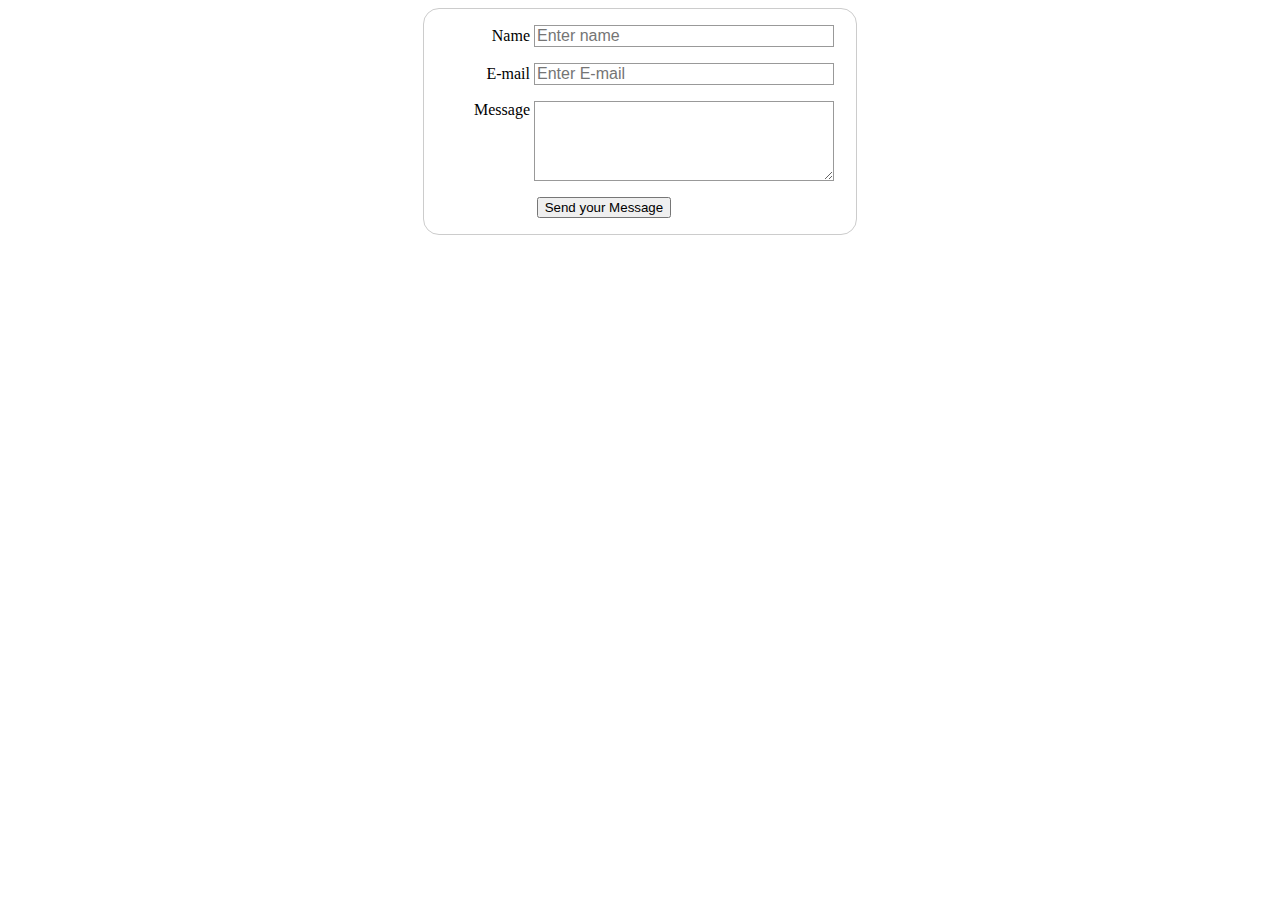
<file: contact-form.html>
<!DOCTYPE html>
<html lang="en">
<head>
    <meta charset="UTF-8">
    <meta name="viewport" content="width=device-width, initial-scale=1.0">
    <meta http-equiv="X-UA-Compatible" content="ie=edge">
    <title>Document</title>
    <style>
        form {
             /* Just to center the form on the page */
            margin: 0 auto;
            width: 400px;
             /* To see the outline of the form */
            padding: 1em;
            border: 1px solid #CCC;
            border-radius: 1em;
        }
        
        form div + div {
            margin-top: 1em;
        }

        label {
            /* To make sure that all labels have the same size and are properly aligned */
            display: inline-block;
            width: 90px;
            text-align: right;
        }

        input, textarea {
            /* To make sure that all text fields have the same font settings
            By default, textareas have a monospace font */
            font: 1em sans-serif;

            /* To give the same size to all text fields */
            width: 300px;
            box-sizing: border-box;

            /* To harmonize the look & feel of text field border */
            border: 1px solid #999;
        }

        input:focus, textarea:focus {
            /* To give a little highlight on active elements */
            border-color: #000;
        }

        textarea {
            /* To properly align multiline text fields with their labels */
            vertical-align: top;

            /* To give enough room to type some text */
            height: 5em;
        }

        .button {
            /* To position the buttons to the same position of the text fields */
            padding-left: 90px; /* same size as the label elements */
        }

        button {
            /* This extra margin represent roughly the same space as the space
                between the labels and their text fields */
            margin-left: .5em;
        }
        
    </style>
</head>
<body>
    <form action="" method="">

        <div>
            <label for="name">Name</label>
            <input type="text" id="name" name="name" placeholder="Enter name">
        </div>

        <div>
            <label for="email">E-mail</label>
            <input type="email" id="email" name="email" placeholder="Enter E-mail">
        </div>

        <div>
            <label for="message">Message</label>
            <textarea name="message" id="message" cols="30" rows="10"></textarea>
        </div>

        <div class="button">
            <button type="submit">Send your Message</button>
        </div>

    </form>
</body>
</html>
</file>
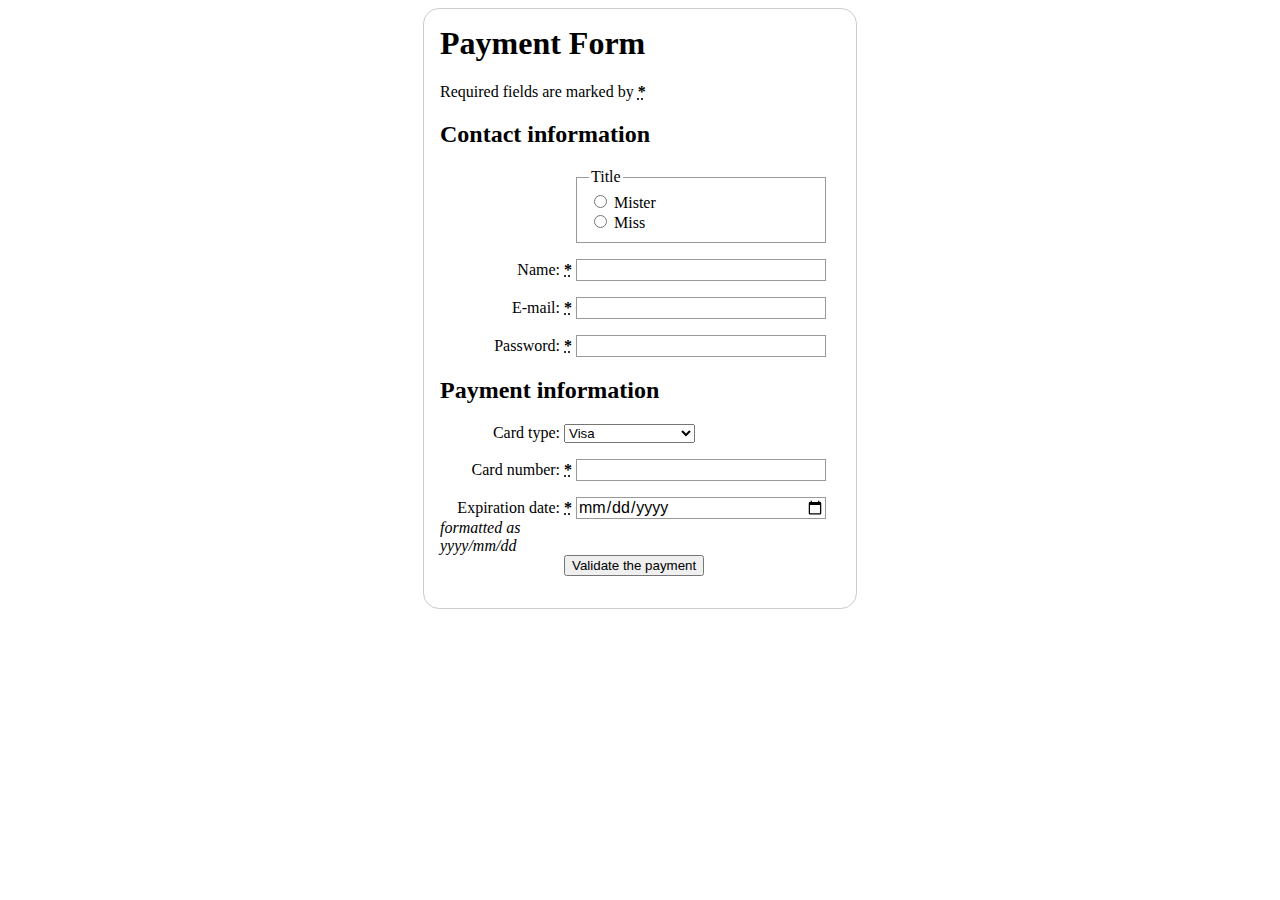
<file: mdn/payment.html>
<!DOCTYPE html>
<html lang="en-US">
  <head>
    <meta charset="utf-8">
    <title>My test page</title>
    <link rel="stylesheet" href="styles.css">
  </head>
  <body>
      <form action="">
          <h1>Payment Form</h1>
          <p>Required fields are marked by <strong><abbr title="Required">*</abbr> </strong></p>


          <section>
                <h2>Contact information</h2>
                <fieldset>
                  <legend>Title</legend>
                  <ul>
                      <li>
                        <label for="title_1">
                          <input type="radio" id="title_1" name="title" value="M." >
                          Mister
                        </label>
                      </li>
                      <li>
                        <label for="title_2">
                          <input type="radio" id="title_2" name="title" value="Ms.">
                          Miss
                        </label>
                      </li>
                  </ul>
                </fieldset>
                <p>
                  <label for="name">
                    <span>Name: </span>
                    <strong><abbr title="required">*</abbr></strong>
                  </label>
                  <input type="text" id="name" name="username">
                </p>
                <p>
                  <label for="mail">
                    <span>E-mail: </span>
                    <strong><abbr title="required">*</abbr></strong>
                  </label>
                  <input type="email" id="mail" name="usermail">
                </p>
                <p>
                  <label for="pwd">
                    <span>Password: </span>
                    <strong><abbr title="required">*</abbr></strong>
                  </label>
                  <input type="password" id="pwd" name="password">
                </p>
            </section>


            <section>
                    <h2>Payment information</h2>
                    <p>
                      <label for="card">
                        <span>Card type:</span>
                      </label>
                      <select id="card" name="usercard">
                        <option value="visa">Visa</option>
                        <option value="mc">Mastercard</option>
                        <option value="amex">American Express</option>
                      </select>
                    </p>
                    <p>
                      <label for="number">
                        <span>Card number:</span>
                        <strong><abbr title="required">*</abbr></strong>
                      </label>
                      <input type="number" id="number" name="cardnumber">
                    </p>
                    <p>
                      <label for="date">
                        <span>Expiration date:</span>
                        <strong><abbr title="required">*</abbr></strong>
                        <em>formatted as yyyy/mm/dd</em>
                      </label>
                      <input type="date" id="date" name="expiration">
                    </p>
                </section>

                <p> <button type="submit">Validate the payment</button> </p>
            
      </form>
  </body>
</html>
</file>
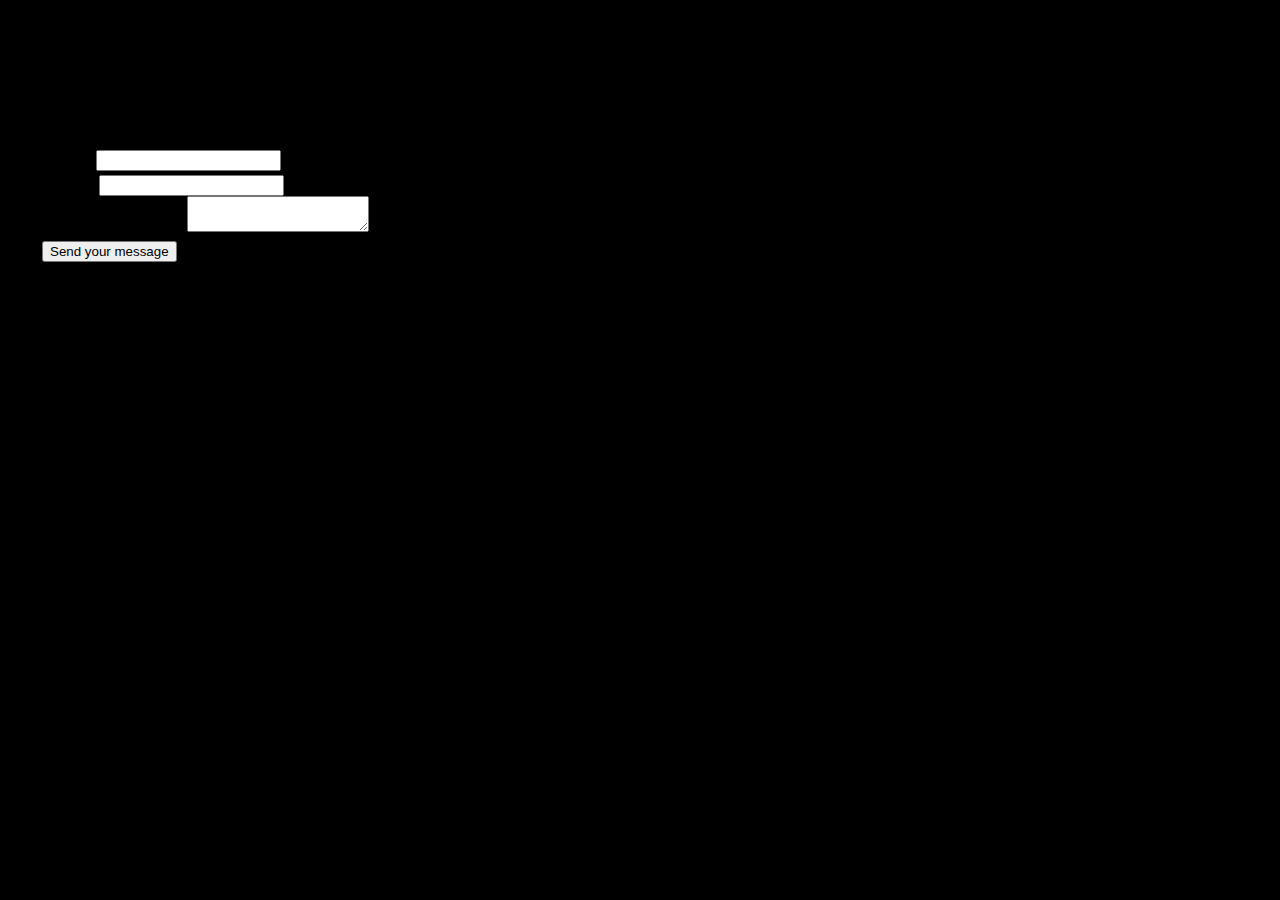
<file: mdn/postcard.html>
<!DOCTYPE html>
<html lang="en">
<head>
    <meta charset="UTF-8">
    <meta name="viewport" content="width=device-width, initial-scale=1.0">
    <meta http-equiv="X-UA-Compatible" content="ie=edge">
    <title>Document</title>
    <link rel="stylesheet" href="css.css">
</head>
<body>
        <form>
                <h1>to: Mozilla</h1>
              
                <div id="from">
                  <label for="name">from:</label>
                  <input type="text" id="name" name="user_name">
                </div>
              
                <div id="reply">
                  <label for="mail">reply:</label>
                  <input type="email" id="mail" name="user_email">
                </div>
              
                <div id="message">
                  <label for="msg">Your message:</label>
                  <textarea id="msg" name="user_message"></textarea>
                </div>
               
                <div class="button">
                  <button type="submit">Send your message</button>
                </div>
              </form>
</body>
</html>
</file>
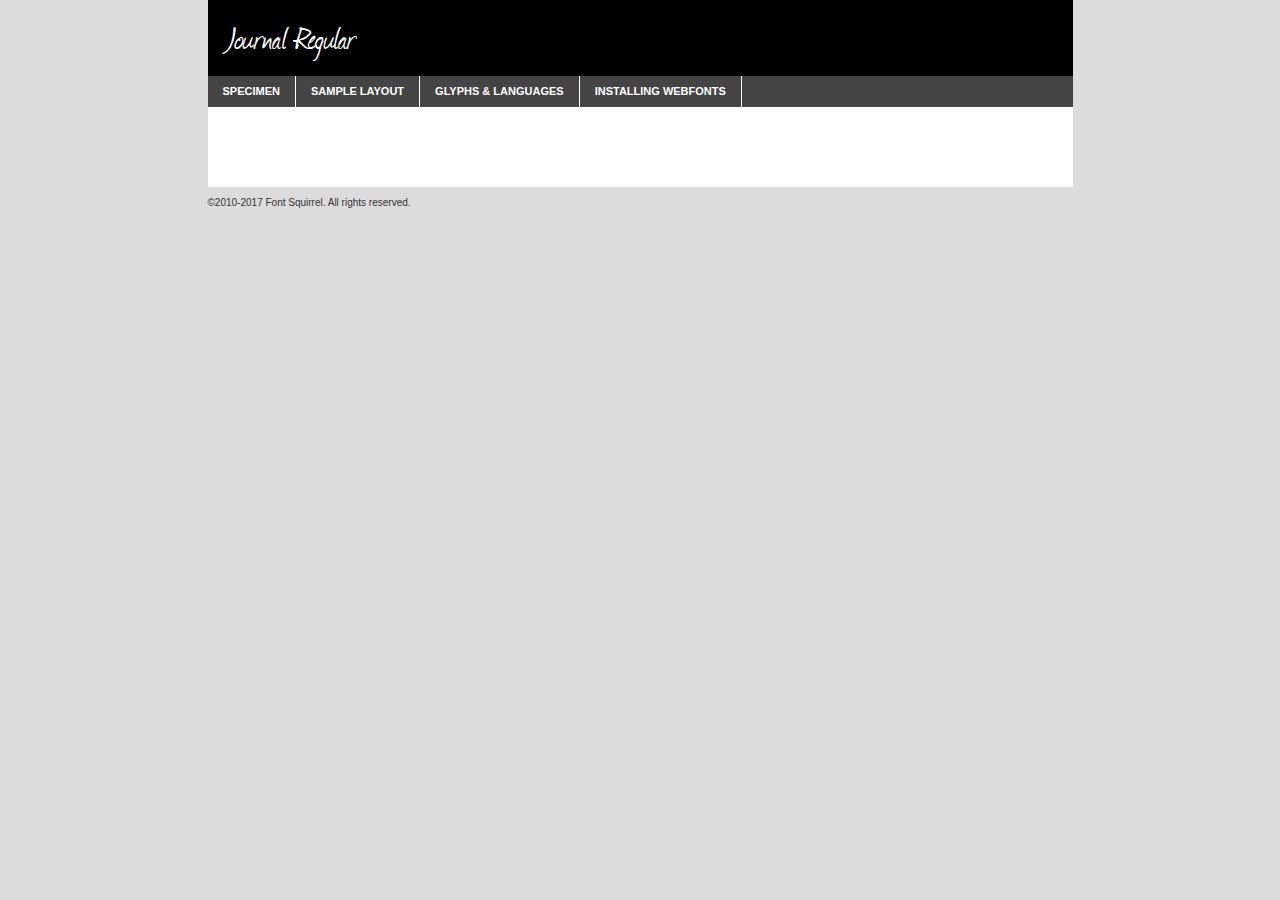
<file: mdn/fonts/webfontkit-20190608-053920/journal-demo.html>
<!DOCTYPE html PUBLIC "-//W3C//DTD XHTML 1.0 Transitional//EN"
	"http://www.w3.org/TR/xhtml1/DTD/xhtml1-transitional.dtd">

<html xmlns="http://www.w3.org/1999/xhtml" xml:lang="en" lang="en">
<head>
	<meta http-equiv="Content-Type" content="text/html; charset=utf-8" />
	<script src="http://ajax.googleapis.com/ajax/libs/jquery/1.7.2/jquery.min.js" type="text/javascript" charset="utf-8"></script>
	<script type="text/javascript">
	(function($){$.fn.easyTabs=function(option){var param=jQuery.extend({fadeSpeed:"fast",defaultContent:1,activeClass:'active'},option);$(this).each(function(){var thisId="#"+this.id;if(param.defaultContent==''){param.defaultContent=1;}
	if(typeof param.defaultContent=="number")
	{var defaultTab=$(thisId+" .tabs li:eq("+(param.defaultContent-1)+") a").attr('href').substr(1);}else{var defaultTab=param.defaultContent;}
	$(thisId+" .tabs li a").each(function(){var tabToHide=$(this).attr('href').substr(1);$("#"+tabToHide).addClass('easytabs-tab-content');});hideAll();changeContent(defaultTab);function hideAll(){$(thisId+" .easytabs-tab-content").hide();}
	function changeContent(tabId){hideAll();$(thisId+" .tabs li").removeClass(param.activeClass);$(thisId+" .tabs li a[href=#"+tabId+"]").closest('li').addClass(param.activeClass);if(param.fadeSpeed!="none")
	{$(thisId+" #"+tabId).fadeIn(param.fadeSpeed);}else{$(thisId+" #"+tabId).show();}}
	$(thisId+" .tabs li").click(function(){var tabId=$(this).find('a').attr('href').substr(1);changeContent(tabId);return false;});});}})(jQuery);
	</script>
	<link rel="stylesheet" href="specimen_files/specimen_stylesheet.css" type="text/css" charset="utf-8" />
	<link rel="stylesheet" href="stylesheet.css" type="text/css" charset="utf-8" />

	<style type="text/css">
					body{
				font-family: 'journalregular';
							}
		</style>

	<title>Journal Regular Specimen</title>
	
	
	<script type="text/javascript" charset="utf-8">
		$(document).ready(function() {
			$('#container').easyTabs({defaultContent:1});
		});
	</script>
</head>

<body>
<div id="container">
	<div id="header">
		Journal Regular	</div>
	<ul class="tabs">
		<li><a href="#specimen">Specimen</a></li>
		<li><a href="#layout">Sample Layout</a></li>
				<li><a href="#glyphs">Glyphs &amp; Languages</a></li>
		<li><a href="#installing">Installing Webfonts</a></li>
		
	</ul>
	
	<div id="main_content">

		
			<div id="specimen">
		
				<div class="section">
					<div class="grid12 firstcol">
						<div class="huge">AaBb</div>
					</div>
				</div>
		
				<div class="section">
					<div class="glyph_range">A&#x200B;B&#x200b;C&#x200b;D&#x200b;E&#x200b;F&#x200b;G&#x200b;H&#x200b;I&#x200b;J&#x200b;K&#x200b;L&#x200b;M&#x200b;N&#x200b;O&#x200b;P&#x200b;Q&#x200b;R&#x200b;S&#x200b;T&#x200b;U&#x200b;V&#x200b;W&#x200b;X&#x200b;Y&#x200b;Z&#x200b;a&#x200b;b&#x200b;c&#x200b;d&#x200b;e&#x200b;f&#x200b;g&#x200b;h&#x200b;i&#x200b;j&#x200b;k&#x200b;l&#x200b;m&#x200b;n&#x200b;o&#x200b;p&#x200b;q&#x200b;r&#x200b;s&#x200b;t&#x200b;u&#x200b;v&#x200b;w&#x200b;x&#x200b;y&#x200b;z&#x200b;1&#x200b;2&#x200b;3&#x200b;4&#x200b;5&#x200b;6&#x200b;7&#x200b;8&#x200b;9&#x200b;0&#x200b;&amp;&#x200b;.&#x200b;,&#x200b;?&#x200b;!&#x200b;&#64;&#x200b;(&#x200b;)&#x200b;#&#x200b;$&#x200b;%&#x200b;*&#x200b;+&#x200b;-&#x200b;=&#x200b;:&#x200b;;</div>
				</div>
				<div class="section">
					<div class="grid12 firstcol">
						<table class="sample_table">
							<tr><td>10</td><td class="size10">abcdefghijklmnopqrstuvwxyzABCDEFGHIJKLMNOPQRSTUVWXYZ0123456789abcdefghijklmnopqrstuvwxyzABCDEFGHIJKLMNOPQRSTUVWXYZ0123456789abcdefghijklmnopqrstuvwxyzABCDEFGHIJKLMNOPQRSTUVWXYZ</td></tr>
							<tr><td>11</td><td class="size11">abcdefghijklmnopqrstuvwxyzABCDEFGHIJKLMNOPQRSTUVWXYZ0123456789abcdefghijklmnopqrstuvwxyzABCDEFGHIJKLMNOPQRSTUVWXYZ0123456789abcdefghijklmnopqrstuvwxyzABCDEFGHIJKLMNOPQRSTUVWXYZ</td></tr>
							<tr><td>12</td><td class="size12">abcdefghijklmnopqrstuvwxyzABCDEFGHIJKLMNOPQRSTUVWXYZ0123456789abcdefghijklmnopqrstuvwxyzABCDEFGHIJKLMNOPQRSTUVWXYZ0123456789abcdefghijklmnopqrstuvwxyzABCDEFGHIJKLMNOPQRSTUVWXYZ</td></tr>
							<tr><td>13</td><td class="size13">abcdefghijklmnopqrstuvwxyzABCDEFGHIJKLMNOPQRSTUVWXYZ0123456789abcdefghijklmnopqrstuvwxyzABCDEFGHIJKLMNOPQRSTUVWXYZ0123456789abcdefghijklmnopqrstuvwxyzABCDEFGHIJKLMNOPQRSTUVWXYZ</td></tr>
							<tr><td>14</td><td class="size14">abcdefghijklmnopqrstuvwxyzABCDEFGHIJKLMNOPQRSTUVWXYZ0123456789abcdefghijklmnopqrstuvwxyzABCDEFGHIJKLMNOPQRSTUVWXYZ0123456789abcdefghijklmnopqrstuvwxyzABCDEFGHIJKLMNOPQRSTUVWXYZ</td></tr>
							<tr><td>16</td><td class="size16">abcdefghijklmnopqrstuvwxyzABCDEFGHIJKLMNOPQRSTUVWXYZ0123456789abcdefghijklmnopqrstuvwxyzABCDEFGHIJKLMNOPQRSTUVWXYZ</td></tr>
							<tr><td>18</td><td class="size18">abcdefghijklmnopqrstuvwxyzABCDEFGHIJKLMNOPQRSTUVWXYZ0123456789abcdefghijklmnopqrstuvwxyzABCDEFGHIJKLMNOPQRSTUVWXYZ</td></tr>
							<tr><td>20</td><td class="size20">abcdefghijklmnopqrstuvwxyzABCDEFGHIJKLMNOPQRSTUVWXYZ0123456789abcdefghijklmnopqrstuvwxyzABCDEFGHIJKLMNOPQRSTUVWXYZ</td></tr>
							<tr><td>24</td><td class="size24">abcdefghijklmnopqrstuvwxyzABCDEFGHIJKLMNOPQRSTUVWXYZ0123456789abcdefghijklmnopqrstuvwxyzABCDEFGHIJKLMNOPQRSTUVWXYZ</td></tr>
							<tr><td>30</td><td class="size30">abcdefghijklmnopqrstuvwxyzABCDEFGHIJKLMNOPQRSTUVWXYZ0123456789abcdefghijklmnopqrstuvwxyzABCDEFGHIJKLMNOPQRSTUVWXYZ</td></tr>
							<tr><td>36</td><td class="size36">abcdefghijklmnopqrstuvwxyzABCDEFGHIJKLMNOPQRSTUVWXYZ0123456789abcdefghijklmnopqrstuvwxyzABCDEFGHIJKLMNOPQRSTUVWXYZ</td></tr>
							<tr><td>48</td><td class="size48">abcdefghijklmnopqrstuvwxyzABCDEFGHIJKLMNOPQRSTUVWXYZ0123456789abcdefghijklmnopqrstuvwxyzABCDEFGHIJKLMNOPQRSTUVWXYZ</td></tr>
							<tr><td>60</td><td class="size60">abcdefghijklmnopqrstuvwxyzABCDEFGHIJKLMNOPQRSTUVWXYZ0123456789abcdefghijklmnopqrstuvwxyzABCDEFGHIJKLMNOPQRSTUVWXYZ</td></tr>
							<tr><td>72</td><td class="size72">abcdefghijklmnopqrstuvwxyzABCDEFGHIJKLMNOPQRSTUVWXYZ0123456789abcdefghijklmnopqrstuvwxyzABCDEFGHIJKLMNOPQRSTUVWXYZ</td></tr>
							<tr><td>90</td><td class="size90">abcdefghijklmnopqrstuvwxyzABCDEFGHIJKLMNOPQRSTUVWXYZ0123456789abcdefghijklmnopqrstuvwxyzABCDEFGHIJKLMNOPQRSTUVWXYZ</td></tr>
						</table>
				
					</div>
			
				</div>
		
		
		
								<div class="section" id="bodycomparison">


										<div id="xheight">
				<div class="fontbody">&#x25FC;&#x25FC;&#x25FC;&#x25FC;&#x25FC;&#x25FC;&#x25FC;&#x25FC;&#x25FC;&#x25FC;&#x25FC;&#x25FC;&#x25FC;&#x25FC;&#x25FC;&#x25FC;&#x25FC;&#x25FC;&#x25FC;&#x25FC;&#x25FC;&#x25FC;&#x25FC;&#x25FC;&#x25FC;&#x25FC;&#x25FC;&#x25FC;&#x25FC;&#x25FC;&#x25FC;&#x25FC;&#x25FC;&#x25FC;&#x25FC;&#x25FC;&#x25FC;&#x25FC;&#x25FC;&#x25FC;&#x25FC;&#x25FC;&#x25FC;&#x25FC;&#x25FC;&#x25FC;&#x25FC;&#x25FC;&#x25FC;&#x25FC;&#x25FC;&#x25FC;&#x25FC;&#x25FC;&#x25FC;&#x25FC;&#x25FC;&#x25FC;&#x25FC;&#x25FC;&#x25FC;&#x25FC;&#x25FC;&#x25FC;&#x25FC;&#x25FC;&#x25FC;&#x25FC;&#x25FC;&#x25FC;&#x25FC;&#x25FC;&#x25FC;&#x25FC;&#x25FC;&#x25FC;&#x25FC;&#x25FC;&#x25FC;&#x25FC;&#x25FC;&#x25FC;&#x25FC;&#x25FC;&#x25FC;&#x25FC;&#x25FC;&#x25FC;&#x25FC;&#x25FC;&#x25FC;&#x25FC;&#x25FC;&#x25FC;&#x25FC;&#x25FC;&#x25FC;&#x25FC;&#x25FC;body</div><div class="arialbody">body</div><div class="verdanabody">body</div><div class="georgiabody">body</div></div>
										<div class="fontbody" style="z-index:1">
											body<span>Journal Regular</span>
										</div>
										<div class="arialbody" style="z-index:1">
											body<span>Arial</span>
										</div>
										<div class="verdanabody" style="z-index:1">
											body<span>Verdana</span>
										</div>
										<div class="georgiabody" style="z-index:1">
											body<span>Georgia</span>
										</div>



								</div>
		
		
				<div class="section psample psample_row1" id="">
					
					<div class="grid2 firstcol">
						<p class="size10"><span>10.</span>Aenean lacinia bibendum nulla sed consectetur. Fusce dapibus, tellus ac cursus commodo, tortor mauris condimentum nibh, ut fermentum massa justo sit amet risus. Nullam id dolor id nibh ultricies vehicula ut id elit. Cum sociis natoque penatibus et magnis dis parturient montes, nascetur ridiculus mus. Nulla vitae elit libero, a pharetra augue.</p>
			
					</div>
					<div class="grid3">
						<p class="size11"><span>11.</span>Aenean lacinia bibendum nulla sed consectetur. Fusce dapibus, tellus ac cursus commodo, tortor mauris condimentum nibh, ut fermentum massa justo sit amet risus. Nullam id dolor id nibh ultricies vehicula ut id elit. Cum sociis natoque penatibus et magnis dis parturient montes, nascetur ridiculus mus. Nulla vitae elit libero, a pharetra augue.</p>
			
					</div>
					<div class="grid3">
						<p class="size12"><span>12.</span>Aenean lacinia bibendum nulla sed consectetur. Fusce dapibus, tellus ac cursus commodo, tortor mauris condimentum nibh, ut fermentum massa justo sit amet risus. Nullam id dolor id nibh ultricies vehicula ut id elit. Cum sociis natoque penatibus et magnis dis parturient montes, nascetur ridiculus mus. Nulla vitae elit libero, a pharetra augue.</p>
			
					</div>
					<div class="grid4">
						<p class="size13"><span>13.</span>Aenean lacinia bibendum nulla sed consectetur. Fusce dapibus, tellus ac cursus commodo, tortor mauris condimentum nibh, ut fermentum massa justo sit amet risus. Nullam id dolor id nibh ultricies vehicula ut id elit. Cum sociis natoque penatibus et magnis dis parturient montes, nascetur ridiculus mus. Nulla vitae elit libero, a pharetra augue.</p>
			
					</div>
					<div class="white_blend"></div>
					
				</div>
				<div class="section psample psample_row2" id="">
					<div class="grid3 firstcol">
						<p class="size14"><span>14.</span>Aenean lacinia bibendum nulla sed consectetur. Fusce dapibus, tellus ac cursus commodo, tortor mauris condimentum nibh, ut fermentum massa justo sit amet risus. Nullam id dolor id nibh ultricies vehicula ut id elit. Cum sociis natoque penatibus et magnis dis parturient montes, nascetur ridiculus mus. Nulla vitae elit libero, a pharetra augue.</p>
			
					</div>
					<div class="grid4">
						<p class="size16"><span>16.</span>Aenean lacinia bibendum nulla sed consectetur. Fusce dapibus, tellus ac cursus commodo, tortor mauris condimentum nibh, ut fermentum massa justo sit amet risus. Nullam id dolor id nibh ultricies vehicula ut id elit. Cum sociis natoque penatibus et magnis dis parturient montes, nascetur ridiculus mus. Nulla vitae elit libero, a pharetra augue.</p>
			
					</div>
					<div class="grid5">
						<p class="size18"><span>18.</span>Aenean lacinia bibendum nulla sed consectetur. Fusce dapibus, tellus ac cursus commodo, tortor mauris condimentum nibh, ut fermentum massa justo sit amet risus. Nullam id dolor id nibh ultricies vehicula ut id elit. Cum sociis natoque penatibus et magnis dis parturient montes, nascetur ridiculus mus. Nulla vitae elit libero, a pharetra augue.</p>
			
					</div>

					<div class="white_blend"></div>

				</div>
				
				<div class="section psample psample_row3" id="">
					<div class="grid5 firstcol">
						<p class="size20"><span>20.</span>Aenean lacinia bibendum nulla sed consectetur. Fusce dapibus, tellus ac cursus commodo, tortor mauris condimentum nibh, ut fermentum massa justo sit amet risus. Nullam id dolor id nibh ultricies vehicula ut id elit. Cum sociis natoque penatibus et magnis dis parturient montes, nascetur ridiculus mus. Nulla vitae elit libero, a pharetra augue.</p>
					</div>
					<div class="grid7">
						<p class="size24"><span>24.</span>Aenean lacinia bibendum nulla sed consectetur. Fusce dapibus, tellus ac cursus commodo, tortor mauris condimentum nibh, ut fermentum massa justo sit amet risus. Nullam id dolor id nibh ultricies vehicula ut id elit. Cum sociis natoque penatibus et magnis dis parturient montes, nascetur ridiculus mus. Nulla vitae elit libero, a pharetra augue.</p>
					</div>
					
					<div class="white_blend"></div>
					
				</div>
				
				<div class="section psample psample_row4" id="">
					<div class="grid12 firstcol">
						<p class="size30"><span>30.</span>Aenean lacinia bibendum nulla sed consectetur. Fusce dapibus, tellus ac cursus commodo, tortor mauris condimentum nibh, ut fermentum massa justo sit amet risus. Nullam id dolor id nibh ultricies vehicula ut id elit. Cum sociis natoque penatibus et magnis dis parturient montes, nascetur ridiculus mus. Nulla vitae elit libero, a pharetra augue.</p>
					</div>
					<div class="white_blend"></div>
					
				</div>
				
				
				
				<div class="section psample psample_row1 fullreverse">
					<div class="grid2 firstcol">
						<p class="size10"><span>10.</span>Aenean lacinia bibendum nulla sed consectetur. Fusce dapibus, tellus ac cursus commodo, tortor mauris condimentum nibh, ut fermentum massa justo sit amet risus. Nullam id dolor id nibh ultricies vehicula ut id elit. Cum sociis natoque penatibus et magnis dis parturient montes, nascetur ridiculus mus. Nulla vitae elit libero, a pharetra augue.</p>
			
					</div>
					<div class="grid3">
						<p class="size11"><span>11.</span>Aenean lacinia bibendum nulla sed consectetur. Fusce dapibus, tellus ac cursus commodo, tortor mauris condimentum nibh, ut fermentum massa justo sit amet risus. Nullam id dolor id nibh ultricies vehicula ut id elit. Cum sociis natoque penatibus et magnis dis parturient montes, nascetur ridiculus mus. Nulla vitae elit libero, a pharetra augue.</p>
			
					</div>
					<div class="grid3">
						<p class="size12"><span>12.</span>Aenean lacinia bibendum nulla sed consectetur. Fusce dapibus, tellus ac cursus commodo, tortor mauris condimentum nibh, ut fermentum massa justo sit amet risus. Nullam id dolor id nibh ultricies vehicula ut id elit. Cum sociis natoque penatibus et magnis dis parturient montes, nascetur ridiculus mus. Nulla vitae elit libero, a pharetra augue.</p>
			
					</div>
					<div class="grid4">
						<p class="size13"><span>13.</span>Aenean lacinia bibendum nulla sed consectetur. Fusce dapibus, tellus ac cursus commodo, tortor mauris condimentum nibh, ut fermentum massa justo sit amet risus. Nullam id dolor id nibh ultricies vehicula ut id elit. Cum sociis natoque penatibus et magnis dis parturient montes, nascetur ridiculus mus. Nulla vitae elit libero, a pharetra augue.</p>
			
					</div>
					<div class="black_blend"></div>
					
				</div>
				
				<div class="section psample psample_row2 fullreverse">
					<div class="grid3 firstcol">
						<p class="size14"><span>14.</span>Aenean lacinia bibendum nulla sed consectetur. Fusce dapibus, tellus ac cursus commodo, tortor mauris condimentum nibh, ut fermentum massa justo sit amet risus. Nullam id dolor id nibh ultricies vehicula ut id elit. Cum sociis natoque penatibus et magnis dis parturient montes, nascetur ridiculus mus. Nulla vitae elit libero, a pharetra augue.</p>
			
					</div>
					<div class="grid4">
						<p class="size16"><span>16.</span>Aenean lacinia bibendum nulla sed consectetur. Fusce dapibus, tellus ac cursus commodo, tortor mauris condimentum nibh, ut fermentum massa justo sit amet risus. Nullam id dolor id nibh ultricies vehicula ut id elit. Cum sociis natoque penatibus et magnis dis parturient montes, nascetur ridiculus mus. Nulla vitae elit libero, a pharetra augue.</p>
			
					</div>
					<div class="grid5">
						<p class="size18"><span>18.</span>Aenean lacinia bibendum nulla sed consectetur. Fusce dapibus, tellus ac cursus commodo, tortor mauris condimentum nibh, ut fermentum massa justo sit amet risus. Nullam id dolor id nibh ultricies vehicula ut id elit. Cum sociis natoque penatibus et magnis dis parturient montes, nascetur ridiculus mus. Nulla vitae elit libero, a pharetra augue.</p>
			
					</div>
					<div class="black_blend"></div>

				</div>
				
				<div class="section psample fullreverse psample_row3" id="">
					<div class="grid5 firstcol">
						<p class="size20"><span>20.</span>Aenean lacinia bibendum nulla sed consectetur. Fusce dapibus, tellus ac cursus commodo, tortor mauris condimentum nibh, ut fermentum massa justo sit amet risus. Nullam id dolor id nibh ultricies vehicula ut id elit. Cum sociis natoque penatibus et magnis dis parturient montes, nascetur ridiculus mus. Nulla vitae elit libero, a pharetra augue.</p>
					</div>
					<div class="grid7">
						<p class="size24"><span>24.</span>Aenean lacinia bibendum nulla sed consectetur. Fusce dapibus, tellus ac cursus commodo, tortor mauris condimentum nibh, ut fermentum massa justo sit amet risus. Nullam id dolor id nibh ultricies vehicula ut id elit. Cum sociis natoque penatibus et magnis dis parturient montes, nascetur ridiculus mus. Nulla vitae elit libero, a pharetra augue.</p>
					</div>
					
					<div class="black_blend"></div>
					
				</div>
				
				<div class="section psample fullreverse psample_row4" id="" style="border-bottom: 20px #000 solid;">
					<div class="grid12 firstcol">
						<p class="size30"><span>30.</span>Aenean lacinia bibendum nulla sed consectetur. Fusce dapibus, tellus ac cursus commodo, tortor mauris condimentum nibh, ut fermentum massa justo sit amet risus. Nullam id dolor id nibh ultricies vehicula ut id elit. Cum sociis natoque penatibus et magnis dis parturient montes, nascetur ridiculus mus. Nulla vitae elit libero, a pharetra augue.</p>
					</div>
					<div class="black_blend"></div>
					
				</div>
				
				
				
				
			</div>
			
			<div id="layout">
				
				<div class="section">
					
					<div class="grid12 firstcol">
						<h1>Lorem Ipsum Dolor</h1>
						<h2>Etiam porta sem malesuada magna mollis euismod</h2>
						
						<p class="byline">By <a href="#link">Aenean Lacinia</a></p>
					</div>
				</div>
				<div class="section">
					<div class="grid8 firstcol">
						<p class="large">Donec sed odio dui. Morbi leo risus, porta ac consectetur ac, vestibulum at eros. Fusce dapibus, tellus ac cursus commodo, tortor mauris condimentum nibh, ut fermentum massa justo sit amet risus. </p>

						
						<h3>Pellentesque ornare sem</h3>

						<p>Maecenas sed diam eget risus varius blandit sit amet non magna. Maecenas faucibus mollis interdum. Donec ullamcorper nulla non metus auctor fringilla. Nullam id dolor id nibh ultricies vehicula ut id elit. Nullam id dolor id nibh ultricies vehicula ut id elit. </p>

						<p>Aenean eu leo quam. Pellentesque ornare sem lacinia quam venenatis vestibulum. Lorem ipsum dolor sit amet, consectetur adipiscing elit. Cum sociis natoque penatibus et magnis dis parturient montes, nascetur ridiculus mus. </p>

						<p>Nulla vitae elit libero, a pharetra augue. Praesent commodo cursus magna, vel scelerisque nisl consectetur et. Aenean lacinia bibendum nulla sed consectetur. </p>

						<p>Nullam quis risus eget urna mollis ornare vel eu leo. Nullam quis risus eget urna mollis ornare vel eu leo. Maecenas sed diam eget risus varius blandit sit amet non magna. Donec ullamcorper nulla non metus auctor fringilla. </p>

						<h3>Cras mattis consectetur</h3>

						<p>Aenean eu leo quam. Pellentesque ornare sem lacinia quam venenatis vestibulum. Aenean lacinia bibendum nulla sed consectetur. Integer posuere erat a ante venenatis dapibus posuere velit aliquet. Cras mattis consectetur purus sit amet fermentum. </p>

						<p>Nullam id dolor id nibh ultricies vehicula ut id elit. Nullam quis risus eget urna mollis ornare vel eu leo. Cras mattis consectetur purus sit amet fermentum.</p>
					</div>
					
					<div class="grid4 sidebar">
						
						<div class="box reverse">
							<p class="last">Nullam quis risus eget urna mollis ornare vel eu leo. Donec ullamcorper nulla non metus auctor fringilla. Cras mattis consectetur purus sit amet fermentum. Sed posuere consectetur est at lobortis. Lorem ipsum dolor sit amet, consectetur adipiscing elit. </p>
						</div>
						
						<p class="caption">Maecenas sed diam eget risus varius.</p>

						<p>Vestibulum id ligula porta felis euismod semper. Integer posuere erat a ante venenatis dapibus posuere velit aliquet. Vestibulum id ligula porta felis euismod semper. Sed posuere consectetur est at lobortis. Maecenas sed diam eget risus varius blandit sit amet non magna. Fusce dapibus, tellus ac cursus commodo, tortor mauris condimentum nibh, ut fermentum massa justo sit amet risus. </p>

					

						<p>Duis mollis, est non commodo luctus, nisi erat porttitor ligula, eget lacinia odio sem nec elit. Aenean lacinia bibendum nulla sed consectetur. Vivamus sagittis lacus vel augue laoreet rutrum faucibus dolor auctor. Aenean lacinia bibendum nulla sed consectetur. Nullam quis risus eget urna mollis ornare vel eu leo. </p>

						<p>Praesent commodo cursus magna, vel scelerisque nisl consectetur et. Donec ullamcorper nulla non metus auctor fringilla. Maecenas faucibus mollis interdum. Fusce dapibus, tellus ac cursus commodo, tortor mauris condimentum nibh, ut fermentum massa justo sit amet risus. </p>

					</div>
				</div>
				
			</div>


			



		<div id="glyphs">
			<div class="section">
				<div class="grid12 firstcol">
			
				<h1>Language Support</h1>
				<p>The subset of Journal Regular in this kit supports the following languages:<br />
			
					Albanian, Basque, Breton, Chamorro, English, Finnish, French, Frisian, Galician, German, Italian, Malagasy, Norwegian, Portuguese, Spanish, Swedish, Alsatian, Aragonese, Arapaho, Arrernte, Asturian, Aymara, Bislama, Cebuano, Corsican, Fijian, French_creole, Genoese, Gilbertese, Greenlandic, Haitian_creole, Hiligaynon, Hmong, Hopi, Ibanag, Iloko_ilokano, Indonesian, Interglossa_glosa, Interlingua, Irish_gaelic, Jerriais, Lojban, Lombard, Luxembourgeois, Manx, Mohawk, Norfolk_pitcairnese, Occitan, Oromo, Pangasinan, Papiamento, Piedmontese, Potawatomi, Rhaeto-romance, Romansh, Rotokas, Sami_lule, Samoan, Sardinian, Scots_gaelic, Seychelles_creole, Shona, Sicilian, Somali, Southern_ndebele, Swahili, Swati_swazi, Tagalog_filipino_pilipino, Tetum, Tok_pisin, Uyghur_latinized, Volapuk, Walloon, Warlpiri, Xhosa, Yapese, Zulu, Latinbasic, Ubasic, Demo				</p>
				<h1>Glyph Chart</h1>
				<p>The subset of Journal Regular in this kit includes all the glyphs listed below. Unicode entities are included above each glyph to help you insert individual characters into your layout.</p>
				<div id="glyph_chart">
			
																				 <div><p>&amp;#13;</p>&#13;</div>
																				 <div><p>&amp;#32;</p>&#32;</div>
																				 <div><p>&amp;#33;</p>&#33;</div>
																				 <div><p>&amp;#34;</p>&#34;</div>
																				 <div><p>&amp;#35;</p>&#35;</div>
																				 <div><p>&amp;#36;</p>&#36;</div>
																				 <div><p>&amp;#37;</p>&#37;</div>
																				 <div><p>&amp;#38;</p>&#38;</div>
																				 <div><p>&amp;#39;</p>&#39;</div>
																				 <div><p>&amp;#40;</p>&#40;</div>
																				 <div><p>&amp;#41;</p>&#41;</div>
																				 <div><p>&amp;#42;</p>&#42;</div>
																				 <div><p>&amp;#43;</p>&#43;</div>
																				 <div><p>&amp;#44;</p>&#44;</div>
																				 <div><p>&amp;#45;</p>&#45;</div>
																				 <div><p>&amp;#46;</p>&#46;</div>
																				 <div><p>&amp;#47;</p>&#47;</div>
																				 <div><p>&amp;#48;</p>&#48;</div>
																				 <div><p>&amp;#49;</p>&#49;</div>
																				 <div><p>&amp;#50;</p>&#50;</div>
																				 <div><p>&amp;#51;</p>&#51;</div>
																				 <div><p>&amp;#52;</p>&#52;</div>
																				 <div><p>&amp;#53;</p>&#53;</div>
																				 <div><p>&amp;#54;</p>&#54;</div>
																				 <div><p>&amp;#55;</p>&#55;</div>
																				 <div><p>&amp;#56;</p>&#56;</div>
																				 <div><p>&amp;#57;</p>&#57;</div>
																				 <div><p>&amp;#58;</p>&#58;</div>
																				 <div><p>&amp;#59;</p>&#59;</div>
																				 <div><p>&amp;#60;</p>&#60;</div>
																				 <div><p>&amp;#61;</p>&#61;</div>
																				 <div><p>&amp;#62;</p>&#62;</div>
																				 <div><p>&amp;#63;</p>&#63;</div>
																				 <div><p>&amp;#64;</p>&#64;</div>
																				 <div><p>&amp;#65;</p>&#65;</div>
																				 <div><p>&amp;#66;</p>&#66;</div>
																				 <div><p>&amp;#67;</p>&#67;</div>
																				 <div><p>&amp;#68;</p>&#68;</div>
																				 <div><p>&amp;#69;</p>&#69;</div>
																				 <div><p>&amp;#70;</p>&#70;</div>
																				 <div><p>&amp;#71;</p>&#71;</div>
																				 <div><p>&amp;#72;</p>&#72;</div>
																				 <div><p>&amp;#73;</p>&#73;</div>
																				 <div><p>&amp;#74;</p>&#74;</div>
																				 <div><p>&amp;#75;</p>&#75;</div>
																				 <div><p>&amp;#76;</p>&#76;</div>
																				 <div><p>&amp;#77;</p>&#77;</div>
																				 <div><p>&amp;#78;</p>&#78;</div>
																				 <div><p>&amp;#79;</p>&#79;</div>
																				 <div><p>&amp;#80;</p>&#80;</div>
																				 <div><p>&amp;#81;</p>&#81;</div>
																				 <div><p>&amp;#82;</p>&#82;</div>
																				 <div><p>&amp;#83;</p>&#83;</div>
																				 <div><p>&amp;#84;</p>&#84;</div>
																				 <div><p>&amp;#85;</p>&#85;</div>
																				 <div><p>&amp;#86;</p>&#86;</div>
																				 <div><p>&amp;#87;</p>&#87;</div>
																				 <div><p>&amp;#88;</p>&#88;</div>
																				 <div><p>&amp;#89;</p>&#89;</div>
																				 <div><p>&amp;#90;</p>&#90;</div>
																				 <div><p>&amp;#91;</p>&#91;</div>
																				 <div><p>&amp;#92;</p>&#92;</div>
																				 <div><p>&amp;#93;</p>&#93;</div>
																				 <div><p>&amp;#94;</p>&#94;</div>
																				 <div><p>&amp;#95;</p>&#95;</div>
																				 <div><p>&amp;#96;</p>&#96;</div>
																				 <div><p>&amp;#97;</p>&#97;</div>
																				 <div><p>&amp;#98;</p>&#98;</div>
																				 <div><p>&amp;#99;</p>&#99;</div>
																				 <div><p>&amp;#100;</p>&#100;</div>
																				 <div><p>&amp;#101;</p>&#101;</div>
																				 <div><p>&amp;#102;</p>&#102;</div>
																				 <div><p>&amp;#103;</p>&#103;</div>
																				 <div><p>&amp;#104;</p>&#104;</div>
																				 <div><p>&amp;#105;</p>&#105;</div>
																				 <div><p>&amp;#106;</p>&#106;</div>
																				 <div><p>&amp;#107;</p>&#107;</div>
																				 <div><p>&amp;#108;</p>&#108;</div>
																				 <div><p>&amp;#109;</p>&#109;</div>
																				 <div><p>&amp;#110;</p>&#110;</div>
																				 <div><p>&amp;#111;</p>&#111;</div>
																				 <div><p>&amp;#112;</p>&#112;</div>
																				 <div><p>&amp;#113;</p>&#113;</div>
																				 <div><p>&amp;#114;</p>&#114;</div>
																				 <div><p>&amp;#115;</p>&#115;</div>
																				 <div><p>&amp;#116;</p>&#116;</div>
																				 <div><p>&amp;#117;</p>&#117;</div>
																				 <div><p>&amp;#118;</p>&#118;</div>
																				 <div><p>&amp;#119;</p>&#119;</div>
																				 <div><p>&amp;#120;</p>&#120;</div>
																				 <div><p>&amp;#121;</p>&#121;</div>
																				 <div><p>&amp;#122;</p>&#122;</div>
																				 <div><p>&amp;#123;</p>&#123;</div>
																				 <div><p>&amp;#124;</p>&#124;</div>
																				 <div><p>&amp;#125;</p>&#125;</div>
																				 <div><p>&amp;#126;</p>&#126;</div>
																				 <div><p>&amp;#160;</p>&#160;</div>
																				 <div><p>&amp;#161;</p>&#161;</div>
																				 <div><p>&amp;#162;</p>&#162;</div>
																				 <div><p>&amp;#163;</p>&#163;</div>
																				 <div><p>&amp;#165;</p>&#165;</div>
																				 <div><p>&amp;#167;</p>&#167;</div>
																				 <div><p>&amp;#168;</p>&#168;</div>
																				 <div><p>&amp;#169;</p>&#169;</div>
																				 <div><p>&amp;#170;</p>&#170;</div>
																				 <div><p>&amp;#171;</p>&#171;</div>
																				 <div><p>&amp;#172;</p>&#172;</div>
																				 <div><p>&amp;#173;</p>&#173;</div>
																				 <div><p>&amp;#174;</p>&#174;</div>
																				 <div><p>&amp;#175;</p>&#175;</div>
																				 <div><p>&amp;#176;</p>&#176;</div>
																				 <div><p>&amp;#177;</p>&#177;</div>
																				 <div><p>&amp;#180;</p>&#180;</div>
																				 <div><p>&amp;#181;</p>&#181;</div>
																				 <div><p>&amp;#182;</p>&#182;</div>
																				 <div><p>&amp;#183;</p>&#183;</div>
																				 <div><p>&amp;#184;</p>&#184;</div>
																				 <div><p>&amp;#186;</p>&#186;</div>
																				 <div><p>&amp;#187;</p>&#187;</div>
																				 <div><p>&amp;#191;</p>&#191;</div>
																				 <div><p>&amp;#192;</p>&#192;</div>
																				 <div><p>&amp;#193;</p>&#193;</div>
																				 <div><p>&amp;#194;</p>&#194;</div>
																				 <div><p>&amp;#195;</p>&#195;</div>
																				 <div><p>&amp;#196;</p>&#196;</div>
																				 <div><p>&amp;#197;</p>&#197;</div>
																				 <div><p>&amp;#198;</p>&#198;</div>
																				 <div><p>&amp;#199;</p>&#199;</div>
																				 <div><p>&amp;#200;</p>&#200;</div>
																				 <div><p>&amp;#201;</p>&#201;</div>
																				 <div><p>&amp;#202;</p>&#202;</div>
																				 <div><p>&amp;#203;</p>&#203;</div>
																				 <div><p>&amp;#204;</p>&#204;</div>
																				 <div><p>&amp;#205;</p>&#205;</div>
																				 <div><p>&amp;#206;</p>&#206;</div>
																				 <div><p>&amp;#207;</p>&#207;</div>
																				 <div><p>&amp;#209;</p>&#209;</div>
																				 <div><p>&amp;#210;</p>&#210;</div>
																				 <div><p>&amp;#211;</p>&#211;</div>
																				 <div><p>&amp;#212;</p>&#212;</div>
																				 <div><p>&amp;#213;</p>&#213;</div>
																				 <div><p>&amp;#214;</p>&#214;</div>
																				 <div><p>&amp;#216;</p>&#216;</div>
																				 <div><p>&amp;#217;</p>&#217;</div>
																				 <div><p>&amp;#218;</p>&#218;</div>
																				 <div><p>&amp;#219;</p>&#219;</div>
																				 <div><p>&amp;#220;</p>&#220;</div>
																				 <div><p>&amp;#221;</p>&#221;</div>
																				 <div><p>&amp;#223;</p>&#223;</div>
																				 <div><p>&amp;#224;</p>&#224;</div>
																				 <div><p>&amp;#225;</p>&#225;</div>
																				 <div><p>&amp;#226;</p>&#226;</div>
																				 <div><p>&amp;#227;</p>&#227;</div>
																				 <div><p>&amp;#228;</p>&#228;</div>
																				 <div><p>&amp;#229;</p>&#229;</div>
																				 <div><p>&amp;#230;</p>&#230;</div>
																				 <div><p>&amp;#231;</p>&#231;</div>
																				 <div><p>&amp;#232;</p>&#232;</div>
																				 <div><p>&amp;#233;</p>&#233;</div>
																				 <div><p>&amp;#234;</p>&#234;</div>
																				 <div><p>&amp;#235;</p>&#235;</div>
																				 <div><p>&amp;#236;</p>&#236;</div>
																				 <div><p>&amp;#237;</p>&#237;</div>
																				 <div><p>&amp;#238;</p>&#238;</div>
																				 <div><p>&amp;#239;</p>&#239;</div>
																				 <div><p>&amp;#241;</p>&#241;</div>
																				 <div><p>&amp;#242;</p>&#242;</div>
																				 <div><p>&amp;#243;</p>&#243;</div>
																				 <div><p>&amp;#244;</p>&#244;</div>
																				 <div><p>&amp;#245;</p>&#245;</div>
																				 <div><p>&amp;#246;</p>&#246;</div>
																				 <div><p>&amp;#247;</p>&#247;</div>
																				 <div><p>&amp;#248;</p>&#248;</div>
																				 <div><p>&amp;#249;</p>&#249;</div>
																				 <div><p>&amp;#250;</p>&#250;</div>
																				 <div><p>&amp;#251;</p>&#251;</div>
																				 <div><p>&amp;#252;</p>&#252;</div>
																				 <div><p>&amp;#255;</p>&#255;</div>
																				 <div><p>&amp;#338;</p>&#338;</div>
																				 <div><p>&amp;#339;</p>&#339;</div>
																				 <div><p>&amp;#376;</p>&#376;</div>
																				 <div><p>&amp;#710;</p>&#710;</div>
																				 <div><p>&amp;#732;</p>&#732;</div>
																				 <div><p>&amp;#8192;</p>&#8192;</div>
																				 <div><p>&amp;#8193;</p>&#8193;</div>
																				 <div><p>&amp;#8194;</p>&#8194;</div>
																				 <div><p>&amp;#8195;</p>&#8195;</div>
																				 <div><p>&amp;#8196;</p>&#8196;</div>
																				 <div><p>&amp;#8197;</p>&#8197;</div>
																				 <div><p>&amp;#8198;</p>&#8198;</div>
																				 <div><p>&amp;#8199;</p>&#8199;</div>
																				 <div><p>&amp;#8200;</p>&#8200;</div>
																				 <div><p>&amp;#8201;</p>&#8201;</div>
																				 <div><p>&amp;#8202;</p>&#8202;</div>
																				 <div><p>&amp;#8208;</p>&#8208;</div>
																				 <div><p>&amp;#8209;</p>&#8209;</div>
																				 <div><p>&amp;#8210;</p>&#8210;</div>
																				 <div><p>&amp;#8211;</p>&#8211;</div>
																				 <div><p>&amp;#8212;</p>&#8212;</div>
																				 <div><p>&amp;#8216;</p>&#8216;</div>
																				 <div><p>&amp;#8217;</p>&#8217;</div>
																				 <div><p>&amp;#8218;</p>&#8218;</div>
																				 <div><p>&amp;#8220;</p>&#8220;</div>
																				 <div><p>&amp;#8221;</p>&#8221;</div>
																				 <div><p>&amp;#8222;</p>&#8222;</div>
																				 <div><p>&amp;#8226;</p>&#8226;</div>
																				 <div><p>&amp;#8230;</p>&#8230;</div>
																				 <div><p>&amp;#8239;</p>&#8239;</div>
																				 <div><p>&amp;#8249;</p>&#8249;</div>
																				 <div><p>&amp;#8250;</p>&#8250;</div>
																				 <div><p>&amp;#8287;</p>&#8287;</div>
																				 <div><p>&amp;#8364;</p>&#8364;</div>
																				 <div><p>&amp;#8482;</p>&#8482;</div>
																				 <div><p>&amp;#9724;</p>&#9724;</div>
																				 <div><p>&amp;#64257;</p>&#64257;</div>
																				 <div><p>&amp;#64258;</p>&#64258;</div>
																																						</div>	
				</div>
		
		
			</div>
		</div>
		
		
		<div id="specs">
			
		</div>
	
		<div id="installing">
			<div class="section">
				<div class="grid7 firstcol">
					<h1>Installing Webfonts</h1>
					
					<p>Webfonts are supported by all major browser platforms but not all in the same way. There are currently four different font formats that must be included in order to target all browsers. This includes TTF, WOFF, EOT and SVG.</p>
					
					<h2>1. Upload your webfonts</h2>
					<p>You must upload your webfont kit to your website. They should be in or near the same directory as your CSS files.</p>
					
					<h2>2. Include the webfont stylesheet</h2>
					<p>A special CSS @font-face declaration helps the various browsers select the appropriate font it needs without causing you a bunch of headaches. Learn more about this syntax by reading the <a href="https://www.fontspring.com/blog/further-hardening-of-the-bulletproof-syntax">Fontspring blog post</a> about it. The code for it is as follows:</p>


<code>
@font-face{ 
	font-family: 'MyWebFont';
	src: url('WebFont.eot');
	src: url('WebFont.eot?#iefix') format('embedded-opentype'),
	     url('WebFont.woff') format('woff'),
	     url('WebFont.ttf') format('truetype'),
	     url('WebFont.svg#webfont') format('svg');
}
</code>

	<p>We've already gone ahead and generated the code for you. All you have to do is link to the stylesheet in your HTML, like this:</p>
	<code>&lt;link rel=&quot;stylesheet&quot; href=&quot;stylesheet.css&quot; type=&quot;text/css&quot; charset=&quot;utf-8&quot; /&gt;</code>

					<h2>3. Modify your own stylesheet</h2>
					<p>To take advantage of your new fonts, you must tell your stylesheet to use them. Look at the original @font-face declaration above and find the property called "font-family." The name linked there will be what you use to reference the font. Prepend that webfont name to the font stack in the "font-family" property, inside the selector you want to change. For example:</p>
<code>p { font-family: 'WebFont', Arial, sans-serif; }</code>

<h2>4. Test</h2>
<p>Getting webfonts to work cross-browser <em>can</em> be tricky. Use the information in the sidebar to help you if you find that fonts aren't loading in a particular browser.</p>
				</div>
				
				<div class="grid5 sidebar">
					<div class="box">
						<h2>Troubleshooting<br />Font-Face Problems</h2>
						<p>Having trouble getting your webfonts to load in your new website? Here are some tips to sort out what might be the problem.</p>

						<h3>Fonts not showing in any browser</h3>

						<p>This sounds like you need to work on the plumbing. You either did not upload the fonts to the correct directory, or you did not link the fonts properly in the CSS. If you've confirmed that all this is correct and you still have a problem, take a look at your .htaccess file and see if requests are getting intercepted.</p>

						<h3>Fonts not loading in iPhone or iPad</h3>

						<p>The most common problem here is that you are serving the fonts from an IIS server. IIS refuses to serve files that have unknown MIME types. If that is the case, you must set the MIME type for SVG to "image/svg+xml" in the server settings. Follow these instructions from Microsoft if you need help.</p>

						<h3>Fonts not loading in Firefox</h3>

						<p>The primary reason for this failure? You are still using a version Firefox older than 3.5. So upgrade already! If that isn't it, then you are very likely serving fonts from a different domain. Firefox requires that all font assets be served from the same domain. Lastly it is possible that you need to add WOFF to your list of MIME types (if you are serving via IIS.)</p>

						<h3>Fonts not loading in IE</h3>

						<p>Are you looking at Internet Explorer on an actual Windows machine or are you cheating by using a service like Adobe BrowserLab? Many of these screenshot services do not render @font-face for IE. Best to test it on a real machine.</p>

						<h3>Fonts not loading in IE9</h3>

						<p>IE9, like Firefox, requires that fonts be served from the same domain as the website. Make sure that is the case.</p>
					</div>
				</div>
			</div>
			
		</div>
	
	</div>
	<div id="footer">
		<p>&copy;2010-2017 Font Squirrel. All rights reserved.</p>
	</div>
</div>
</body>
</html>
</file>
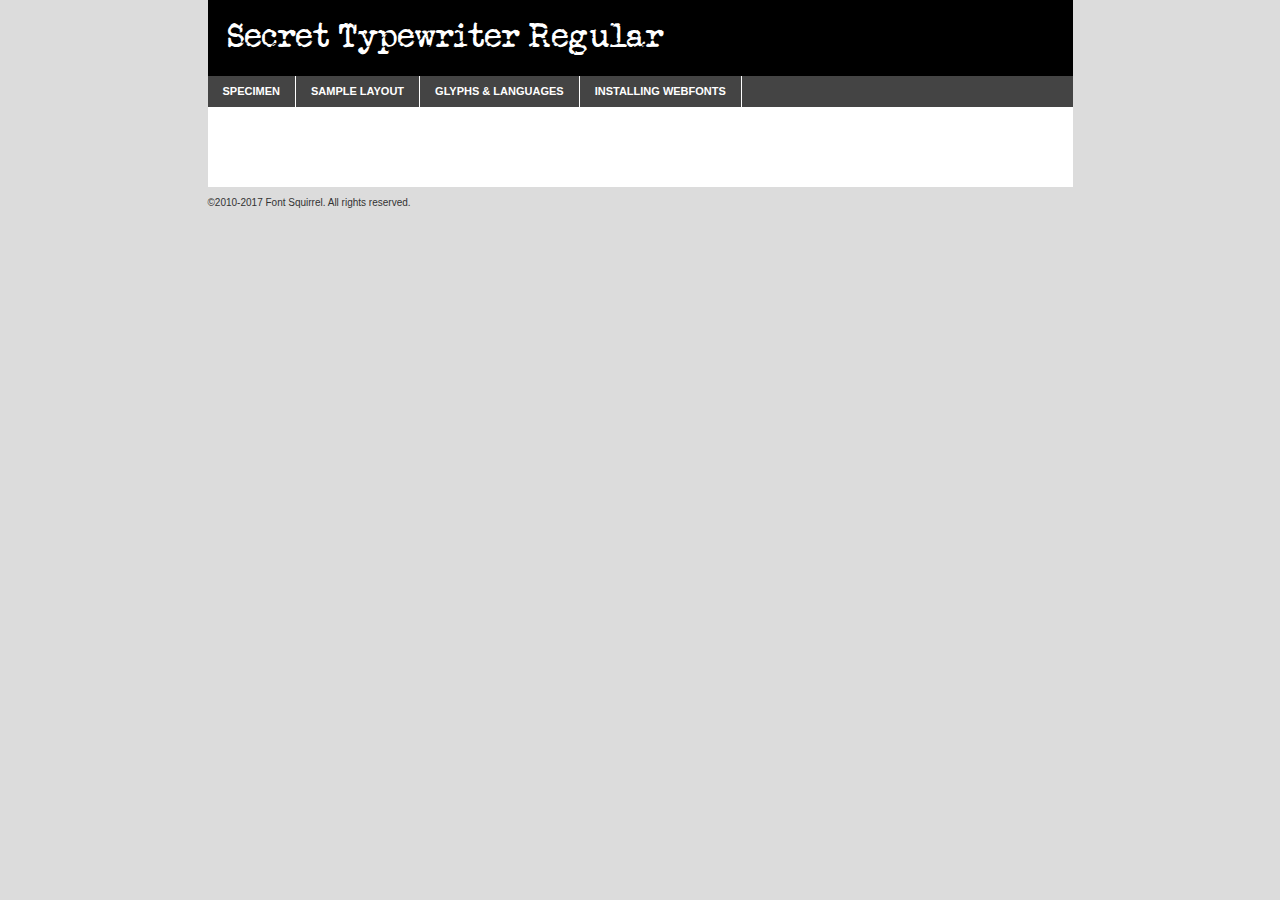
<file: mdn/fonts/webfontkit-20190608-053920/veteran_typewriter-demo.html>
<!DOCTYPE html PUBLIC "-//W3C//DTD XHTML 1.0 Transitional//EN"
	"http://www.w3.org/TR/xhtml1/DTD/xhtml1-transitional.dtd">

<html xmlns="http://www.w3.org/1999/xhtml" xml:lang="en" lang="en">
<head>
	<meta http-equiv="Content-Type" content="text/html; charset=utf-8" />
	<script src="http://ajax.googleapis.com/ajax/libs/jquery/1.7.2/jquery.min.js" type="text/javascript" charset="utf-8"></script>
	<script type="text/javascript">
	(function($){$.fn.easyTabs=function(option){var param=jQuery.extend({fadeSpeed:"fast",defaultContent:1,activeClass:'active'},option);$(this).each(function(){var thisId="#"+this.id;if(param.defaultContent==''){param.defaultContent=1;}
	if(typeof param.defaultContent=="number")
	{var defaultTab=$(thisId+" .tabs li:eq("+(param.defaultContent-1)+") a").attr('href').substr(1);}else{var defaultTab=param.defaultContent;}
	$(thisId+" .tabs li a").each(function(){var tabToHide=$(this).attr('href').substr(1);$("#"+tabToHide).addClass('easytabs-tab-content');});hideAll();changeContent(defaultTab);function hideAll(){$(thisId+" .easytabs-tab-content").hide();}
	function changeContent(tabId){hideAll();$(thisId+" .tabs li").removeClass(param.activeClass);$(thisId+" .tabs li a[href=#"+tabId+"]").closest('li').addClass(param.activeClass);if(param.fadeSpeed!="none")
	{$(thisId+" #"+tabId).fadeIn(param.fadeSpeed);}else{$(thisId+" #"+tabId).show();}}
	$(thisId+" .tabs li").click(function(){var tabId=$(this).find('a').attr('href').substr(1);changeContent(tabId);return false;});});}})(jQuery);
	</script>
	<link rel="stylesheet" href="specimen_files/specimen_stylesheet.css" type="text/css" charset="utf-8" />
	<link rel="stylesheet" href="stylesheet.css" type="text/css" charset="utf-8" />

	<style type="text/css">
					body{
				font-family: 'secret_typewriterregular';
							}
		</style>

	<title>Secret Typewriter Regular Specimen</title>
	
	
	<script type="text/javascript" charset="utf-8">
		$(document).ready(function() {
			$('#container').easyTabs({defaultContent:1});
		});
	</script>
</head>

<body>
<div id="container">
	<div id="header">
		Secret Typewriter Regular	</div>
	<ul class="tabs">
		<li><a href="#specimen">Specimen</a></li>
		<li><a href="#layout">Sample Layout</a></li>
				<li><a href="#glyphs">Glyphs &amp; Languages</a></li>
		<li><a href="#installing">Installing Webfonts</a></li>
		
	</ul>
	
	<div id="main_content">

		
			<div id="specimen">
		
				<div class="section">
					<div class="grid12 firstcol">
						<div class="huge">AaBb</div>
					</div>
				</div>
		
				<div class="section">
					<div class="glyph_range">A&#x200B;B&#x200b;C&#x200b;D&#x200b;E&#x200b;F&#x200b;G&#x200b;H&#x200b;I&#x200b;J&#x200b;K&#x200b;L&#x200b;M&#x200b;N&#x200b;O&#x200b;P&#x200b;Q&#x200b;R&#x200b;S&#x200b;T&#x200b;U&#x200b;V&#x200b;W&#x200b;X&#x200b;Y&#x200b;Z&#x200b;a&#x200b;b&#x200b;c&#x200b;d&#x200b;e&#x200b;f&#x200b;g&#x200b;h&#x200b;i&#x200b;j&#x200b;k&#x200b;l&#x200b;m&#x200b;n&#x200b;o&#x200b;p&#x200b;q&#x200b;r&#x200b;s&#x200b;t&#x200b;u&#x200b;v&#x200b;w&#x200b;x&#x200b;y&#x200b;z&#x200b;1&#x200b;2&#x200b;3&#x200b;4&#x200b;5&#x200b;6&#x200b;7&#x200b;8&#x200b;9&#x200b;0&#x200b;&amp;&#x200b;.&#x200b;,&#x200b;?&#x200b;!&#x200b;&#64;&#x200b;(&#x200b;)&#x200b;#&#x200b;$&#x200b;%&#x200b;*&#x200b;+&#x200b;-&#x200b;=&#x200b;:&#x200b;;</div>
				</div>
				<div class="section">
					<div class="grid12 firstcol">
						<table class="sample_table">
							<tr><td>10</td><td class="size10">abcdefghijklmnopqrstuvwxyzABCDEFGHIJKLMNOPQRSTUVWXYZ0123456789abcdefghijklmnopqrstuvwxyzABCDEFGHIJKLMNOPQRSTUVWXYZ0123456789abcdefghijklmnopqrstuvwxyzABCDEFGHIJKLMNOPQRSTUVWXYZ</td></tr>
							<tr><td>11</td><td class="size11">abcdefghijklmnopqrstuvwxyzABCDEFGHIJKLMNOPQRSTUVWXYZ0123456789abcdefghijklmnopqrstuvwxyzABCDEFGHIJKLMNOPQRSTUVWXYZ0123456789abcdefghijklmnopqrstuvwxyzABCDEFGHIJKLMNOPQRSTUVWXYZ</td></tr>
							<tr><td>12</td><td class="size12">abcdefghijklmnopqrstuvwxyzABCDEFGHIJKLMNOPQRSTUVWXYZ0123456789abcdefghijklmnopqrstuvwxyzABCDEFGHIJKLMNOPQRSTUVWXYZ0123456789abcdefghijklmnopqrstuvwxyzABCDEFGHIJKLMNOPQRSTUVWXYZ</td></tr>
							<tr><td>13</td><td class="size13">abcdefghijklmnopqrstuvwxyzABCDEFGHIJKLMNOPQRSTUVWXYZ0123456789abcdefghijklmnopqrstuvwxyzABCDEFGHIJKLMNOPQRSTUVWXYZ0123456789abcdefghijklmnopqrstuvwxyzABCDEFGHIJKLMNOPQRSTUVWXYZ</td></tr>
							<tr><td>14</td><td class="size14">abcdefghijklmnopqrstuvwxyzABCDEFGHIJKLMNOPQRSTUVWXYZ0123456789abcdefghijklmnopqrstuvwxyzABCDEFGHIJKLMNOPQRSTUVWXYZ0123456789abcdefghijklmnopqrstuvwxyzABCDEFGHIJKLMNOPQRSTUVWXYZ</td></tr>
							<tr><td>16</td><td class="size16">abcdefghijklmnopqrstuvwxyzABCDEFGHIJKLMNOPQRSTUVWXYZ0123456789abcdefghijklmnopqrstuvwxyzABCDEFGHIJKLMNOPQRSTUVWXYZ</td></tr>
							<tr><td>18</td><td class="size18">abcdefghijklmnopqrstuvwxyzABCDEFGHIJKLMNOPQRSTUVWXYZ0123456789abcdefghijklmnopqrstuvwxyzABCDEFGHIJKLMNOPQRSTUVWXYZ</td></tr>
							<tr><td>20</td><td class="size20">abcdefghijklmnopqrstuvwxyzABCDEFGHIJKLMNOPQRSTUVWXYZ0123456789abcdefghijklmnopqrstuvwxyzABCDEFGHIJKLMNOPQRSTUVWXYZ</td></tr>
							<tr><td>24</td><td class="size24">abcdefghijklmnopqrstuvwxyzABCDEFGHIJKLMNOPQRSTUVWXYZ0123456789abcdefghijklmnopqrstuvwxyzABCDEFGHIJKLMNOPQRSTUVWXYZ</td></tr>
							<tr><td>30</td><td class="size30">abcdefghijklmnopqrstuvwxyzABCDEFGHIJKLMNOPQRSTUVWXYZ0123456789abcdefghijklmnopqrstuvwxyzABCDEFGHIJKLMNOPQRSTUVWXYZ</td></tr>
							<tr><td>36</td><td class="size36">abcdefghijklmnopqrstuvwxyzABCDEFGHIJKLMNOPQRSTUVWXYZ0123456789abcdefghijklmnopqrstuvwxyzABCDEFGHIJKLMNOPQRSTUVWXYZ</td></tr>
							<tr><td>48</td><td class="size48">abcdefghijklmnopqrstuvwxyzABCDEFGHIJKLMNOPQRSTUVWXYZ0123456789abcdefghijklmnopqrstuvwxyzABCDEFGHIJKLMNOPQRSTUVWXYZ</td></tr>
							<tr><td>60</td><td class="size60">abcdefghijklmnopqrstuvwxyzABCDEFGHIJKLMNOPQRSTUVWXYZ0123456789abcdefghijklmnopqrstuvwxyzABCDEFGHIJKLMNOPQRSTUVWXYZ</td></tr>
							<tr><td>72</td><td class="size72">abcdefghijklmnopqrstuvwxyzABCDEFGHIJKLMNOPQRSTUVWXYZ0123456789abcdefghijklmnopqrstuvwxyzABCDEFGHIJKLMNOPQRSTUVWXYZ</td></tr>
							<tr><td>90</td><td class="size90">abcdefghijklmnopqrstuvwxyzABCDEFGHIJKLMNOPQRSTUVWXYZ0123456789abcdefghijklmnopqrstuvwxyzABCDEFGHIJKLMNOPQRSTUVWXYZ</td></tr>
						</table>
				
					</div>
			
				</div>
		
		
		
								<div class="section" id="bodycomparison">


										<div id="xheight">
				<div class="fontbody">&#x25FC;&#x25FC;&#x25FC;&#x25FC;&#x25FC;&#x25FC;&#x25FC;&#x25FC;&#x25FC;&#x25FC;&#x25FC;&#x25FC;&#x25FC;&#x25FC;&#x25FC;&#x25FC;&#x25FC;&#x25FC;&#x25FC;&#x25FC;&#x25FC;&#x25FC;&#x25FC;&#x25FC;&#x25FC;&#x25FC;&#x25FC;&#x25FC;&#x25FC;&#x25FC;&#x25FC;&#x25FC;&#x25FC;&#x25FC;&#x25FC;&#x25FC;&#x25FC;&#x25FC;&#x25FC;&#x25FC;&#x25FC;&#x25FC;&#x25FC;&#x25FC;&#x25FC;&#x25FC;&#x25FC;&#x25FC;&#x25FC;&#x25FC;&#x25FC;&#x25FC;&#x25FC;&#x25FC;&#x25FC;&#x25FC;&#x25FC;&#x25FC;&#x25FC;&#x25FC;&#x25FC;&#x25FC;&#x25FC;&#x25FC;&#x25FC;&#x25FC;&#x25FC;&#x25FC;&#x25FC;&#x25FC;&#x25FC;&#x25FC;&#x25FC;&#x25FC;&#x25FC;&#x25FC;&#x25FC;&#x25FC;&#x25FC;&#x25FC;&#x25FC;&#x25FC;&#x25FC;&#x25FC;&#x25FC;&#x25FC;&#x25FC;&#x25FC;&#x25FC;&#x25FC;&#x25FC;&#x25FC;&#x25FC;&#x25FC;&#x25FC;&#x25FC;&#x25FC;&#x25FC;&#x25FC;body</div><div class="arialbody">body</div><div class="verdanabody">body</div><div class="georgiabody">body</div></div>
										<div class="fontbody" style="z-index:1">
											body<span>Secret Typewriter Regular</span>
										</div>
										<div class="arialbody" style="z-index:1">
											body<span>Arial</span>
										</div>
										<div class="verdanabody" style="z-index:1">
											body<span>Verdana</span>
										</div>
										<div class="georgiabody" style="z-index:1">
											body<span>Georgia</span>
										</div>



								</div>
		
		
				<div class="section psample psample_row1" id="">
					
					<div class="grid2 firstcol">
						<p class="size10"><span>10.</span>Aenean lacinia bibendum nulla sed consectetur. Fusce dapibus, tellus ac cursus commodo, tortor mauris condimentum nibh, ut fermentum massa justo sit amet risus. Nullam id dolor id nibh ultricies vehicula ut id elit. Cum sociis natoque penatibus et magnis dis parturient montes, nascetur ridiculus mus. Nulla vitae elit libero, a pharetra augue.</p>
			
					</div>
					<div class="grid3">
						<p class="size11"><span>11.</span>Aenean lacinia bibendum nulla sed consectetur. Fusce dapibus, tellus ac cursus commodo, tortor mauris condimentum nibh, ut fermentum massa justo sit amet risus. Nullam id dolor id nibh ultricies vehicula ut id elit. Cum sociis natoque penatibus et magnis dis parturient montes, nascetur ridiculus mus. Nulla vitae elit libero, a pharetra augue.</p>
			
					</div>
					<div class="grid3">
						<p class="size12"><span>12.</span>Aenean lacinia bibendum nulla sed consectetur. Fusce dapibus, tellus ac cursus commodo, tortor mauris condimentum nibh, ut fermentum massa justo sit amet risus. Nullam id dolor id nibh ultricies vehicula ut id elit. Cum sociis natoque penatibus et magnis dis parturient montes, nascetur ridiculus mus. Nulla vitae elit libero, a pharetra augue.</p>
			
					</div>
					<div class="grid4">
						<p class="size13"><span>13.</span>Aenean lacinia bibendum nulla sed consectetur. Fusce dapibus, tellus ac cursus commodo, tortor mauris condimentum nibh, ut fermentum massa justo sit amet risus. Nullam id dolor id nibh ultricies vehicula ut id elit. Cum sociis natoque penatibus et magnis dis parturient montes, nascetur ridiculus mus. Nulla vitae elit libero, a pharetra augue.</p>
			
					</div>
					<div class="white_blend"></div>
					
				</div>
				<div class="section psample psample_row2" id="">
					<div class="grid3 firstcol">
						<p class="size14"><span>14.</span>Aenean lacinia bibendum nulla sed consectetur. Fusce dapibus, tellus ac cursus commodo, tortor mauris condimentum nibh, ut fermentum massa justo sit amet risus. Nullam id dolor id nibh ultricies vehicula ut id elit. Cum sociis natoque penatibus et magnis dis parturient montes, nascetur ridiculus mus. Nulla vitae elit libero, a pharetra augue.</p>
			
					</div>
					<div class="grid4">
						<p class="size16"><span>16.</span>Aenean lacinia bibendum nulla sed consectetur. Fusce dapibus, tellus ac cursus commodo, tortor mauris condimentum nibh, ut fermentum massa justo sit amet risus. Nullam id dolor id nibh ultricies vehicula ut id elit. Cum sociis natoque penatibus et magnis dis parturient montes, nascetur ridiculus mus. Nulla vitae elit libero, a pharetra augue.</p>
			
					</div>
					<div class="grid5">
						<p class="size18"><span>18.</span>Aenean lacinia bibendum nulla sed consectetur. Fusce dapibus, tellus ac cursus commodo, tortor mauris condimentum nibh, ut fermentum massa justo sit amet risus. Nullam id dolor id nibh ultricies vehicula ut id elit. Cum sociis natoque penatibus et magnis dis parturient montes, nascetur ridiculus mus. Nulla vitae elit libero, a pharetra augue.</p>
			
					</div>

					<div class="white_blend"></div>

				</div>
				
				<div class="section psample psample_row3" id="">
					<div class="grid5 firstcol">
						<p class="size20"><span>20.</span>Aenean lacinia bibendum nulla sed consectetur. Fusce dapibus, tellus ac cursus commodo, tortor mauris condimentum nibh, ut fermentum massa justo sit amet risus. Nullam id dolor id nibh ultricies vehicula ut id elit. Cum sociis natoque penatibus et magnis dis parturient montes, nascetur ridiculus mus. Nulla vitae elit libero, a pharetra augue.</p>
					</div>
					<div class="grid7">
						<p class="size24"><span>24.</span>Aenean lacinia bibendum nulla sed consectetur. Fusce dapibus, tellus ac cursus commodo, tortor mauris condimentum nibh, ut fermentum massa justo sit amet risus. Nullam id dolor id nibh ultricies vehicula ut id elit. Cum sociis natoque penatibus et magnis dis parturient montes, nascetur ridiculus mus. Nulla vitae elit libero, a pharetra augue.</p>
					</div>
					
					<div class="white_blend"></div>
					
				</div>
				
				<div class="section psample psample_row4" id="">
					<div class="grid12 firstcol">
						<p class="size30"><span>30.</span>Aenean lacinia bibendum nulla sed consectetur. Fusce dapibus, tellus ac cursus commodo, tortor mauris condimentum nibh, ut fermentum massa justo sit amet risus. Nullam id dolor id nibh ultricies vehicula ut id elit. Cum sociis natoque penatibus et magnis dis parturient montes, nascetur ridiculus mus. Nulla vitae elit libero, a pharetra augue.</p>
					</div>
					<div class="white_blend"></div>
					
				</div>
				
				
				
				<div class="section psample psample_row1 fullreverse">
					<div class="grid2 firstcol">
						<p class="size10"><span>10.</span>Aenean lacinia bibendum nulla sed consectetur. Fusce dapibus, tellus ac cursus commodo, tortor mauris condimentum nibh, ut fermentum massa justo sit amet risus. Nullam id dolor id nibh ultricies vehicula ut id elit. Cum sociis natoque penatibus et magnis dis parturient montes, nascetur ridiculus mus. Nulla vitae elit libero, a pharetra augue.</p>
			
					</div>
					<div class="grid3">
						<p class="size11"><span>11.</span>Aenean lacinia bibendum nulla sed consectetur. Fusce dapibus, tellus ac cursus commodo, tortor mauris condimentum nibh, ut fermentum massa justo sit amet risus. Nullam id dolor id nibh ultricies vehicula ut id elit. Cum sociis natoque penatibus et magnis dis parturient montes, nascetur ridiculus mus. Nulla vitae elit libero, a pharetra augue.</p>
			
					</div>
					<div class="grid3">
						<p class="size12"><span>12.</span>Aenean lacinia bibendum nulla sed consectetur. Fusce dapibus, tellus ac cursus commodo, tortor mauris condimentum nibh, ut fermentum massa justo sit amet risus. Nullam id dolor id nibh ultricies vehicula ut id elit. Cum sociis natoque penatibus et magnis dis parturient montes, nascetur ridiculus mus. Nulla vitae elit libero, a pharetra augue.</p>
			
					</div>
					<div class="grid4">
						<p class="size13"><span>13.</span>Aenean lacinia bibendum nulla sed consectetur. Fusce dapibus, tellus ac cursus commodo, tortor mauris condimentum nibh, ut fermentum massa justo sit amet risus. Nullam id dolor id nibh ultricies vehicula ut id elit. Cum sociis natoque penatibus et magnis dis parturient montes, nascetur ridiculus mus. Nulla vitae elit libero, a pharetra augue.</p>
			
					</div>
					<div class="black_blend"></div>
					
				</div>
				
				<div class="section psample psample_row2 fullreverse">
					<div class="grid3 firstcol">
						<p class="size14"><span>14.</span>Aenean lacinia bibendum nulla sed consectetur. Fusce dapibus, tellus ac cursus commodo, tortor mauris condimentum nibh, ut fermentum massa justo sit amet risus. Nullam id dolor id nibh ultricies vehicula ut id elit. Cum sociis natoque penatibus et magnis dis parturient montes, nascetur ridiculus mus. Nulla vitae elit libero, a pharetra augue.</p>
			
					</div>
					<div class="grid4">
						<p class="size16"><span>16.</span>Aenean lacinia bibendum nulla sed consectetur. Fusce dapibus, tellus ac cursus commodo, tortor mauris condimentum nibh, ut fermentum massa justo sit amet risus. Nullam id dolor id nibh ultricies vehicula ut id elit. Cum sociis natoque penatibus et magnis dis parturient montes, nascetur ridiculus mus. Nulla vitae elit libero, a pharetra augue.</p>
			
					</div>
					<div class="grid5">
						<p class="size18"><span>18.</span>Aenean lacinia bibendum nulla sed consectetur. Fusce dapibus, tellus ac cursus commodo, tortor mauris condimentum nibh, ut fermentum massa justo sit amet risus. Nullam id dolor id nibh ultricies vehicula ut id elit. Cum sociis natoque penatibus et magnis dis parturient montes, nascetur ridiculus mus. Nulla vitae elit libero, a pharetra augue.</p>
			
					</div>
					<div class="black_blend"></div>

				</div>
				
				<div class="section psample fullreverse psample_row3" id="">
					<div class="grid5 firstcol">
						<p class="size20"><span>20.</span>Aenean lacinia bibendum nulla sed consectetur. Fusce dapibus, tellus ac cursus commodo, tortor mauris condimentum nibh, ut fermentum massa justo sit amet risus. Nullam id dolor id nibh ultricies vehicula ut id elit. Cum sociis natoque penatibus et magnis dis parturient montes, nascetur ridiculus mus. Nulla vitae elit libero, a pharetra augue.</p>
					</div>
					<div class="grid7">
						<p class="size24"><span>24.</span>Aenean lacinia bibendum nulla sed consectetur. Fusce dapibus, tellus ac cursus commodo, tortor mauris condimentum nibh, ut fermentum massa justo sit amet risus. Nullam id dolor id nibh ultricies vehicula ut id elit. Cum sociis natoque penatibus et magnis dis parturient montes, nascetur ridiculus mus. Nulla vitae elit libero, a pharetra augue.</p>
					</div>
					
					<div class="black_blend"></div>
					
				</div>
				
				<div class="section psample fullreverse psample_row4" id="" style="border-bottom: 20px #000 solid;">
					<div class="grid12 firstcol">
						<p class="size30"><span>30.</span>Aenean lacinia bibendum nulla sed consectetur. Fusce dapibus, tellus ac cursus commodo, tortor mauris condimentum nibh, ut fermentum massa justo sit amet risus. Nullam id dolor id nibh ultricies vehicula ut id elit. Cum sociis natoque penatibus et magnis dis parturient montes, nascetur ridiculus mus. Nulla vitae elit libero, a pharetra augue.</p>
					</div>
					<div class="black_blend"></div>
					
				</div>
				
				
				
				
			</div>
			
			<div id="layout">
				
				<div class="section">
					
					<div class="grid12 firstcol">
						<h1>Lorem Ipsum Dolor</h1>
						<h2>Etiam porta sem malesuada magna mollis euismod</h2>
						
						<p class="byline">By <a href="#link">Aenean Lacinia</a></p>
					</div>
				</div>
				<div class="section">
					<div class="grid8 firstcol">
						<p class="large">Donec sed odio dui. Morbi leo risus, porta ac consectetur ac, vestibulum at eros. Fusce dapibus, tellus ac cursus commodo, tortor mauris condimentum nibh, ut fermentum massa justo sit amet risus. </p>

						
						<h3>Pellentesque ornare sem</h3>

						<p>Maecenas sed diam eget risus varius blandit sit amet non magna. Maecenas faucibus mollis interdum. Donec ullamcorper nulla non metus auctor fringilla. Nullam id dolor id nibh ultricies vehicula ut id elit. Nullam id dolor id nibh ultricies vehicula ut id elit. </p>

						<p>Aenean eu leo quam. Pellentesque ornare sem lacinia quam venenatis vestibulum. Lorem ipsum dolor sit amet, consectetur adipiscing elit. Cum sociis natoque penatibus et magnis dis parturient montes, nascetur ridiculus mus. </p>

						<p>Nulla vitae elit libero, a pharetra augue. Praesent commodo cursus magna, vel scelerisque nisl consectetur et. Aenean lacinia bibendum nulla sed consectetur. </p>

						<p>Nullam quis risus eget urna mollis ornare vel eu leo. Nullam quis risus eget urna mollis ornare vel eu leo. Maecenas sed diam eget risus varius blandit sit amet non magna. Donec ullamcorper nulla non metus auctor fringilla. </p>

						<h3>Cras mattis consectetur</h3>

						<p>Aenean eu leo quam. Pellentesque ornare sem lacinia quam venenatis vestibulum. Aenean lacinia bibendum nulla sed consectetur. Integer posuere erat a ante venenatis dapibus posuere velit aliquet. Cras mattis consectetur purus sit amet fermentum. </p>

						<p>Nullam id dolor id nibh ultricies vehicula ut id elit. Nullam quis risus eget urna mollis ornare vel eu leo. Cras mattis consectetur purus sit amet fermentum.</p>
					</div>
					
					<div class="grid4 sidebar">
						
						<div class="box reverse">
							<p class="last">Nullam quis risus eget urna mollis ornare vel eu leo. Donec ullamcorper nulla non metus auctor fringilla. Cras mattis consectetur purus sit amet fermentum. Sed posuere consectetur est at lobortis. Lorem ipsum dolor sit amet, consectetur adipiscing elit. </p>
						</div>
						
						<p class="caption">Maecenas sed diam eget risus varius.</p>

						<p>Vestibulum id ligula porta felis euismod semper. Integer posuere erat a ante venenatis dapibus posuere velit aliquet. Vestibulum id ligula porta felis euismod semper. Sed posuere consectetur est at lobortis. Maecenas sed diam eget risus varius blandit sit amet non magna. Fusce dapibus, tellus ac cursus commodo, tortor mauris condimentum nibh, ut fermentum massa justo sit amet risus. </p>

					

						<p>Duis mollis, est non commodo luctus, nisi erat porttitor ligula, eget lacinia odio sem nec elit. Aenean lacinia bibendum nulla sed consectetur. Vivamus sagittis lacus vel augue laoreet rutrum faucibus dolor auctor. Aenean lacinia bibendum nulla sed consectetur. Nullam quis risus eget urna mollis ornare vel eu leo. </p>

						<p>Praesent commodo cursus magna, vel scelerisque nisl consectetur et. Donec ullamcorper nulla non metus auctor fringilla. Maecenas faucibus mollis interdum. Fusce dapibus, tellus ac cursus commodo, tortor mauris condimentum nibh, ut fermentum massa justo sit amet risus. </p>

					</div>
				</div>
				
			</div>


			



		<div id="glyphs">
			<div class="section">
				<div class="grid12 firstcol">
			
				<h1>Language Support</h1>
				<p>The subset of Secret Typewriter Regular in this kit supports the following languages:<br />
			
					English, Arrernte, Bislama, Cebuano, Fijian, Gilbertese, Hmong, Ibanag, Iloko_ilokano, Interglossa_glosa, Interlingua, Lojban, Norfolk_pitcairnese, Oromo, Rotokas, Seychelles_creole, Shona, Somali, Southern_ndebele, Swahili, Swati_swazi, Tok_pisin, Warlpiri, Xhosa, Zulu, Latinbasic, Demo				</p>
				<h1>Glyph Chart</h1>
				<p>The subset of Secret Typewriter Regular in this kit includes all the glyphs listed below. Unicode entities are included above each glyph to help you insert individual characters into your layout.</p>
				<div id="glyph_chart">
			
																				 <div><p>&amp;#13;</p>&#13;</div>
																				 <div><p>&amp;#32;</p>&#32;</div>
																				 <div><p>&amp;#33;</p>&#33;</div>
																				 <div><p>&amp;#34;</p>&#34;</div>
																				 <div><p>&amp;#35;</p>&#35;</div>
																				 <div><p>&amp;#36;</p>&#36;</div>
																				 <div><p>&amp;#37;</p>&#37;</div>
																				 <div><p>&amp;#38;</p>&#38;</div>
																				 <div><p>&amp;#39;</p>&#39;</div>
																				 <div><p>&amp;#40;</p>&#40;</div>
																				 <div><p>&amp;#41;</p>&#41;</div>
																				 <div><p>&amp;#43;</p>&#43;</div>
																				 <div><p>&amp;#44;</p>&#44;</div>
																				 <div><p>&amp;#45;</p>&#45;</div>
																				 <div><p>&amp;#46;</p>&#46;</div>
																				 <div><p>&amp;#47;</p>&#47;</div>
																				 <div><p>&amp;#48;</p>&#48;</div>
																				 <div><p>&amp;#49;</p>&#49;</div>
																				 <div><p>&amp;#50;</p>&#50;</div>
																				 <div><p>&amp;#51;</p>&#51;</div>
																				 <div><p>&amp;#52;</p>&#52;</div>
																				 <div><p>&amp;#53;</p>&#53;</div>
																				 <div><p>&amp;#54;</p>&#54;</div>
																				 <div><p>&amp;#55;</p>&#55;</div>
																				 <div><p>&amp;#56;</p>&#56;</div>
																				 <div><p>&amp;#57;</p>&#57;</div>
																				 <div><p>&amp;#58;</p>&#58;</div>
																				 <div><p>&amp;#59;</p>&#59;</div>
																				 <div><p>&amp;#61;</p>&#61;</div>
																				 <div><p>&amp;#63;</p>&#63;</div>
																				 <div><p>&amp;#64;</p>&#64;</div>
																				 <div><p>&amp;#65;</p>&#65;</div>
																				 <div><p>&amp;#66;</p>&#66;</div>
																				 <div><p>&amp;#67;</p>&#67;</div>
																				 <div><p>&amp;#68;</p>&#68;</div>
																				 <div><p>&amp;#69;</p>&#69;</div>
																				 <div><p>&amp;#70;</p>&#70;</div>
																				 <div><p>&amp;#71;</p>&#71;</div>
																				 <div><p>&amp;#72;</p>&#72;</div>
																				 <div><p>&amp;#73;</p>&#73;</div>
																				 <div><p>&amp;#74;</p>&#74;</div>
																				 <div><p>&amp;#75;</p>&#75;</div>
																				 <div><p>&amp;#76;</p>&#76;</div>
																				 <div><p>&amp;#77;</p>&#77;</div>
																				 <div><p>&amp;#78;</p>&#78;</div>
																				 <div><p>&amp;#79;</p>&#79;</div>
																				 <div><p>&amp;#80;</p>&#80;</div>
																				 <div><p>&amp;#81;</p>&#81;</div>
																				 <div><p>&amp;#82;</p>&#82;</div>
																				 <div><p>&amp;#83;</p>&#83;</div>
																				 <div><p>&amp;#84;</p>&#84;</div>
																				 <div><p>&amp;#85;</p>&#85;</div>
																				 <div><p>&amp;#86;</p>&#86;</div>
																				 <div><p>&amp;#87;</p>&#87;</div>
																				 <div><p>&amp;#88;</p>&#88;</div>
																				 <div><p>&amp;#89;</p>&#89;</div>
																				 <div><p>&amp;#90;</p>&#90;</div>
																				 <div><p>&amp;#91;</p>&#91;</div>
																				 <div><p>&amp;#92;</p>&#92;</div>
																				 <div><p>&amp;#93;</p>&#93;</div>
																				 <div><p>&amp;#97;</p>&#97;</div>
																				 <div><p>&amp;#98;</p>&#98;</div>
																				 <div><p>&amp;#99;</p>&#99;</div>
																				 <div><p>&amp;#100;</p>&#100;</div>
																				 <div><p>&amp;#101;</p>&#101;</div>
																				 <div><p>&amp;#102;</p>&#102;</div>
																				 <div><p>&amp;#103;</p>&#103;</div>
																				 <div><p>&amp;#104;</p>&#104;</div>
																				 <div><p>&amp;#105;</p>&#105;</div>
																				 <div><p>&amp;#106;</p>&#106;</div>
																				 <div><p>&amp;#107;</p>&#107;</div>
																				 <div><p>&amp;#108;</p>&#108;</div>
																				 <div><p>&amp;#109;</p>&#109;</div>
																				 <div><p>&amp;#110;</p>&#110;</div>
																				 <div><p>&amp;#111;</p>&#111;</div>
																				 <div><p>&amp;#112;</p>&#112;</div>
																				 <div><p>&amp;#113;</p>&#113;</div>
																				 <div><p>&amp;#114;</p>&#114;</div>
																				 <div><p>&amp;#115;</p>&#115;</div>
																				 <div><p>&amp;#116;</p>&#116;</div>
																				 <div><p>&amp;#117;</p>&#117;</div>
																				 <div><p>&amp;#118;</p>&#118;</div>
																				 <div><p>&amp;#119;</p>&#119;</div>
																				 <div><p>&amp;#120;</p>&#120;</div>
																				 <div><p>&amp;#121;</p>&#121;</div>
																				 <div><p>&amp;#122;</p>&#122;</div>
																				 <div><p>&amp;#160;</p>&#160;</div>
																				 <div><p>&amp;#162;</p>&#162;</div>
																				 <div><p>&amp;#173;</p>&#173;</div>
																				 <div><p>&amp;#8192;</p>&#8192;</div>
																				 <div><p>&amp;#8193;</p>&#8193;</div>
																				 <div><p>&amp;#8194;</p>&#8194;</div>
																				 <div><p>&amp;#8195;</p>&#8195;</div>
																				 <div><p>&amp;#8196;</p>&#8196;</div>
																				 <div><p>&amp;#8197;</p>&#8197;</div>
																				 <div><p>&amp;#8198;</p>&#8198;</div>
																				 <div><p>&amp;#8199;</p>&#8199;</div>
																				 <div><p>&amp;#8200;</p>&#8200;</div>
																				 <div><p>&amp;#8201;</p>&#8201;</div>
																				 <div><p>&amp;#8202;</p>&#8202;</div>
																				 <div><p>&amp;#8208;</p>&#8208;</div>
																				 <div><p>&amp;#8209;</p>&#8209;</div>
																				 <div><p>&amp;#8210;</p>&#8210;</div>
																				 <div><p>&amp;#8211;</p>&#8211;</div>
																				 <div><p>&amp;#8212;</p>&#8212;</div>
																				 <div><p>&amp;#8239;</p>&#8239;</div>
																				 <div><p>&amp;#8287;</p>&#8287;</div>
																				 <div><p>&amp;#9724;</p>&#9724;</div>
																																						</div>	
				</div>
		
		
			</div>
		</div>
		
		
		<div id="specs">
			
		</div>
	
		<div id="installing">
			<div class="section">
				<div class="grid7 firstcol">
					<h1>Installing Webfonts</h1>
					
					<p>Webfonts are supported by all major browser platforms but not all in the same way. There are currently four different font formats that must be included in order to target all browsers. This includes TTF, WOFF, EOT and SVG.</p>
					
					<h2>1. Upload your webfonts</h2>
					<p>You must upload your webfont kit to your website. They should be in or near the same directory as your CSS files.</p>
					
					<h2>2. Include the webfont stylesheet</h2>
					<p>A special CSS @font-face declaration helps the various browsers select the appropriate font it needs without causing you a bunch of headaches. Learn more about this syntax by reading the <a href="https://www.fontspring.com/blog/further-hardening-of-the-bulletproof-syntax">Fontspring blog post</a> about it. The code for it is as follows:</p>


<code>
@font-face{ 
	font-family: 'MyWebFont';
	src: url('WebFont.eot');
	src: url('WebFont.eot?#iefix') format('embedded-opentype'),
	     url('WebFont.woff') format('woff'),
	     url('WebFont.ttf') format('truetype'),
	     url('WebFont.svg#webfont') format('svg');
}
</code>

	<p>We've already gone ahead and generated the code for you. All you have to do is link to the stylesheet in your HTML, like this:</p>
	<code>&lt;link rel=&quot;stylesheet&quot; href=&quot;stylesheet.css&quot; type=&quot;text/css&quot; charset=&quot;utf-8&quot; /&gt;</code>

					<h2>3. Modify your own stylesheet</h2>
					<p>To take advantage of your new fonts, you must tell your stylesheet to use them. Look at the original @font-face declaration above and find the property called "font-family." The name linked there will be what you use to reference the font. Prepend that webfont name to the font stack in the "font-family" property, inside the selector you want to change. For example:</p>
<code>p { font-family: 'WebFont', Arial, sans-serif; }</code>

<h2>4. Test</h2>
<p>Getting webfonts to work cross-browser <em>can</em> be tricky. Use the information in the sidebar to help you if you find that fonts aren't loading in a particular browser.</p>
				</div>
				
				<div class="grid5 sidebar">
					<div class="box">
						<h2>Troubleshooting<br />Font-Face Problems</h2>
						<p>Having trouble getting your webfonts to load in your new website? Here are some tips to sort out what might be the problem.</p>

						<h3>Fonts not showing in any browser</h3>

						<p>This sounds like you need to work on the plumbing. You either did not upload the fonts to the correct directory, or you did not link the fonts properly in the CSS. If you've confirmed that all this is correct and you still have a problem, take a look at your .htaccess file and see if requests are getting intercepted.</p>

						<h3>Fonts not loading in iPhone or iPad</h3>

						<p>The most common problem here is that you are serving the fonts from an IIS server. IIS refuses to serve files that have unknown MIME types. If that is the case, you must set the MIME type for SVG to "image/svg+xml" in the server settings. Follow these instructions from Microsoft if you need help.</p>

						<h3>Fonts not loading in Firefox</h3>

						<p>The primary reason for this failure? You are still using a version Firefox older than 3.5. So upgrade already! If that isn't it, then you are very likely serving fonts from a different domain. Firefox requires that all font assets be served from the same domain. Lastly it is possible that you need to add WOFF to your list of MIME types (if you are serving via IIS.)</p>

						<h3>Fonts not loading in IE</h3>

						<p>Are you looking at Internet Explorer on an actual Windows machine or are you cheating by using a service like Adobe BrowserLab? Many of these screenshot services do not render @font-face for IE. Best to test it on a real machine.</p>

						<h3>Fonts not loading in IE9</h3>

						<p>IE9, like Firefox, requires that fonts be served from the same domain as the website. Make sure that is the case.</p>
					</div>
				</div>
			</div>
			
		</div>
	
	</div>
	<div id="footer">
		<p>&copy;2010-2017 Font Squirrel. All rights reserved.</p>
	</div>
</div>
</body>
</html>
</file>
<file: mdn/styles.css>
h1 {
    margin-top: 0;
}

ul {
    margin: 0;
    padding: 0;
    list-style: none;
}

form {
    margin: 0 auto;
    width: 400px;
    padding: 1em;
    border: 1px solid #CCC;
    border-radius: 1em;
}

div+div {
    margin-top: 1em;
}

label span {
    display: inline-block;
    width: 120px;
    text-align: right;
}

input, textarea {
    font: 1em sans-serif;
    width: 250px;
    box-sizing: border-box;
    border: 1px solid #999;
}

input[type=checkbox], input[type=radio] {
    width: auto;
    border: none;
}

input:focus, textarea:focus {
    border-color: #000;
}

textarea {
    vertical-align: top;
    height: 5em;
    resize: vertical;
}

fieldset {
    width: 250px;
    box-sizing: border-box;
    margin-left: 136px;
    border: 1px solid #999;
}

button {
    margin: 20px 0 0 124px;
}

label {
  position: relative;
}

label em {
  position: absolute;
  right: 5px;
  top: 20px;
}
</file>
<file: mdn/css.css>
@font-face {
    font-family: 'handwriting';
    src: url('fonts/journal-webfont.woff2') format('woff2'),
         url('fonts/journal-webfont.woff') format('woff');
    /* font-weight: normal;
    font-style: normal; */
}

@font-face {
    font-family: 'typewriter';
    src: url('fonts/veteran_typewriter-webfont.woff2') format('woff2'),
         url('fonts/veteran_typewriter-webfont.woff') format('woff');
    font-weight: normal;
    font-style: normal;
}

body {
    font: 21px sans-serif;
    padding: 2em;
    margin: 0;
    background: #000;
}

form {
    
}
</file>
<file: mdn/fonts/webfontkit-20190608-053920/stylesheet.css>
/*! Generated by Font Squirrel (https://www.fontsquirrel.com) on June 8, 2019 */



@font-face {
    font-family: 'secret_typewriterregular';
    src: url('veteran_typewriter-webfont.woff2') format('woff2'),
         url('veteran_typewriter-webfont.woff') format('woff');
    font-weight: normal;
    font-style: normal;

}




@font-face {
    font-family: 'journalregular';
    src: url('journal-webfont.woff2') format('woff2'),
         url('journal-webfont.woff') format('woff');
    font-weight: normal;
    font-style: normal;

}
</file>
<file: mdn/fonts/webfontkit-20190608-053920/specimen_files/specimen_stylesheet.css>
@import url('grid_12-825-55-15.css');

/*  
	CSS Reset by Eric Meyer - Released under Public Domain
    http://meyerweb.com/eric/tools/css/reset/
*/
html, body, div, span, applet, object, iframe,
h1, h2, h3, h4, h5, h6, p, blockquote, pre,
a, abbr, acronym, address, big, cite, code,
del, dfn, em, font, img, ins, kbd, q, s, samp,
small, strike, strong, sub, sup, tt, var,
b, u, i, center, dl, dt, dd, ol, ul, li,
fieldset, form, label, legend, table, 
caption, tbody, tfoot, thead, tr, th, td 
                  {margin: 0;padding: 0;border: 0;outline: 0;
                  font-size: 100%;vertical-align: baseline;
                  background: transparent;}
body              {line-height: 1;}
ol, ul            {list-style: none;}
blockquote, q     {quotes: none;}
blockquote:before, blockquote:after,
q:before, q:after {content: '';	content: none;}
:focus            {outline: 0;}
ins               {text-decoration: none;}
del               {text-decoration: line-through;}
table             {border-collapse: collapse;border-spacing: 0;}




body {
	color: #000;
	background-color: #dcdcdc;
}

a {
	text-decoration: none;
	color: #1883ba;
}

h1{
	font-size: 32px;
	font-weight: normal;
	font-style: normal;
	margin-bottom: 18px;
}

h2{
	font-size: 18px;
}

#container {
	width: 865px;
	margin: 0px auto;
}


#header {
	padding: 20px;
	font-size: 36px;
	background-color: #000;
	color: #fff;
}

#header span {
	color: #666;
}
#main_content {
	background-color: #fff;
	padding: 60px 20px 20px;
}


#footer p {
	margin: 0;
	padding-top: 10px;
	padding-bottom: 50px;
	color: #333;
	font: 10px Arial, sans-serif;
}

.tabs {
	width: 100%;
	height: 31px;
	background-color: #444;
}
.tabs li {
	float:  left;
	margin: 0;
	overflow: hidden;
	background-color: #444;
}
.tabs li a {
	display: block;
	color: #fff;
	text-decoration: none;
	font: bold 11px/11px 'Arial';
	text-transform: uppercase;
	padding: 10px 15px;
	border-right: 1px solid #fff;
}

.tabs li a:hover {
		background-color: #00b3ff;

}

.tabs li.active a {
	color:  #000;
	background-color: #fff;
}



div.huge {
	
	font-size: 300px;
	line-height: 1em;
	padding: 0;
	letter-spacing: -.02em;
	overflow: hidden;
}
div.glyph_range {
	font-size: 72px;
	line-height: 1.1em;
}

.size10{ font-size: 10px; }
.size11{ font-size: 11px; }
.size12{ font-size: 12px; }
.size13{ font-size: 13px; }
.size14{ font-size: 14px; }
.size16{ font-size: 16px; }
.size18{ font-size: 18px; }
.size20{ font-size: 20px; }
.size24{ font-size: 24px; }
.size30{ font-size: 30px; }
.size36{ font-size: 36px; }
.size48{ font-size: 48px; }
.size60{ font-size: 60px; }
.size72{ font-size: 72px; }
.size90{ font-size: 90px; }


.psample_row1 {	height: 120px;}
.psample_row1 {	height: 120px;}
.psample_row2 {	height: 160px;}
.psample_row3 {	height: 160px;}
.psample_row4 {	height: 160px;}

.psample {
	overflow: hidden;
	position: relative;
}
.psample p {
	line-height: 1.3em;
	display: block;
	overflow: hidden;
	margin: 0;
}

.psample span {
	margin-right: .5em;
}

.white_blend {
	width: 100%;
	height: 61px;
	background-image: url([data-uri]);
	position: absolute;
	bottom: 0;
}
.black_blend {
	width: 100%;
	height: 61px;
	background-image: url([data-uri]);
	position: absolute;
	bottom: 0;
}
.fullreverse {
	background:  #000 !important;
	color:  #fff !important;
	margin-left: -20px;
	padding-left: 20px;
	margin-right: -20px;
	padding-right: 20px;
	padding: 20px;
	margin-bottom:0;
}


.sample_table td {
	padding-top: 3px;
	padding-bottom:5px;
	padding-left: 5px;
	vertical-align: middle;
	line-height: 1.2em;
}

.sample_table td:first-child {
	background-color: #eee;
	text-align: right;
	padding-right: 5px;
	padding-left: 0;
	padding: 5px;
	font: 11px/12px "Courier New", Courier, mono;
}

code {
	white-space: pre;
	background-color: #eee;
	display: block;
	padding: 10px;
	margin-bottom: 18px;
	overflow: auto;
}


.bottom,.last 	{margin-bottom:0 !important; padding-bottom:0 !important;}

.box  { 
  padding: 18px; 
  margin-bottom: 18px; 
  background: #eee; 
}

.reverse,.reversed { background:  #000 !important;color:  #fff !important; border: none !important;}

#bodycomparison {
	position: relative;
	overflow: hidden;
	font-size: 72px;
	height: 90px;
	white-space: nowrap;
}

#bodycomparison div{
	font-size: 72px;
	line-height: 90px;
	display: inline;
	margin: 0 15px 0 0;
	padding: 0;
}

#bodycomparison div span{
	font: 10px Arial;
	position: absolute;
	left: 0;
}
#xheight {
	float: none;
	position: absolute;
	color: #d9f3ff;
	font-size: 72px;
	line-height: 90px;
}

.fontbody {
 position: relative;
}
.arialbody{
	font-family: Arial;
	position: relative;
}
.verdanabody{
	font-family: Verdana;
	position: relative;
}
.georgiabody{
	font-family: Georgia;
	position: relative;
}

/* @group Layout page
 */

#layout h1 {
	font-size: 36px;
	line-height: 42px;
	font-weight: normal;
	font-style: normal;
}

#layout h2 {
	font-size: 24px;
	line-height: 23px;
	font-weight: normal;
	font-style: normal;
}

#layout h3 {
	font-size: 22px;
	line-height: 1.4em;
	margin-top: 1em;
	font-weight: normal;
	font-style: normal;
}


#layout p.byline {
	font-size: 12px;
	margin-top: 18px;
	line-height: 12px;
	margin-bottom: 0;
}
#layout p {
	font-size: 14px;
	line-height: 21px;
	margin-bottom: .5em;
}

#layout p.large{
	font-size: 18px;
	line-height: 26px;
}

#layout .sidebar p{
	font-size: 12px;
	line-height: 1.4em;
}

#layout p.caption {
	font-size: 10px;
	margin-top: -16px;
	margin-bottom: 18px;
}

/* @end */

/* @group Glyphs */

#glyph_chart div{
	background-color: #d9f3ff;
	color: black;
	float: left;
	font-size: 36px;
	height: 1.2em;
	line-height: 1.2em;
	margin-bottom: 1px;
	margin-right: 1px;
	text-align: center;
	width: 1.2em;
	position: relative;
	padding: .6em .2em .2em;
}

#glyph_chart div p {
	position: absolute;
	left: 0;
	top: 0;
	display: block;
	text-align: center;
	font: bold 9px Arial, sans-serif;
	background-color: #3a768f;
	width: 100%;
	color: #fff;
	padding: 2px 0;
}


#glyphs h1 {
	font-family: Arial, sans-serif;
}
/* @end */

/* @group Installing */

#installing {
	font: 13px Arial, sans-serif;
}

#installing p,
#glyphs p{
	line-height: 1.2em;
	margin-bottom: 18px;
	font: 13px Arial, sans-serif;
}



#installing h3{
	font-size: 15px;
	margin-top: 18px;
}

/* @end */

#rendering h1 {
	font-family: Arial, sans-serif;
}
.render_table td {
	font: 11px "Courier New", Courier, mono;
	vertical-align: middle;
}
</file>
